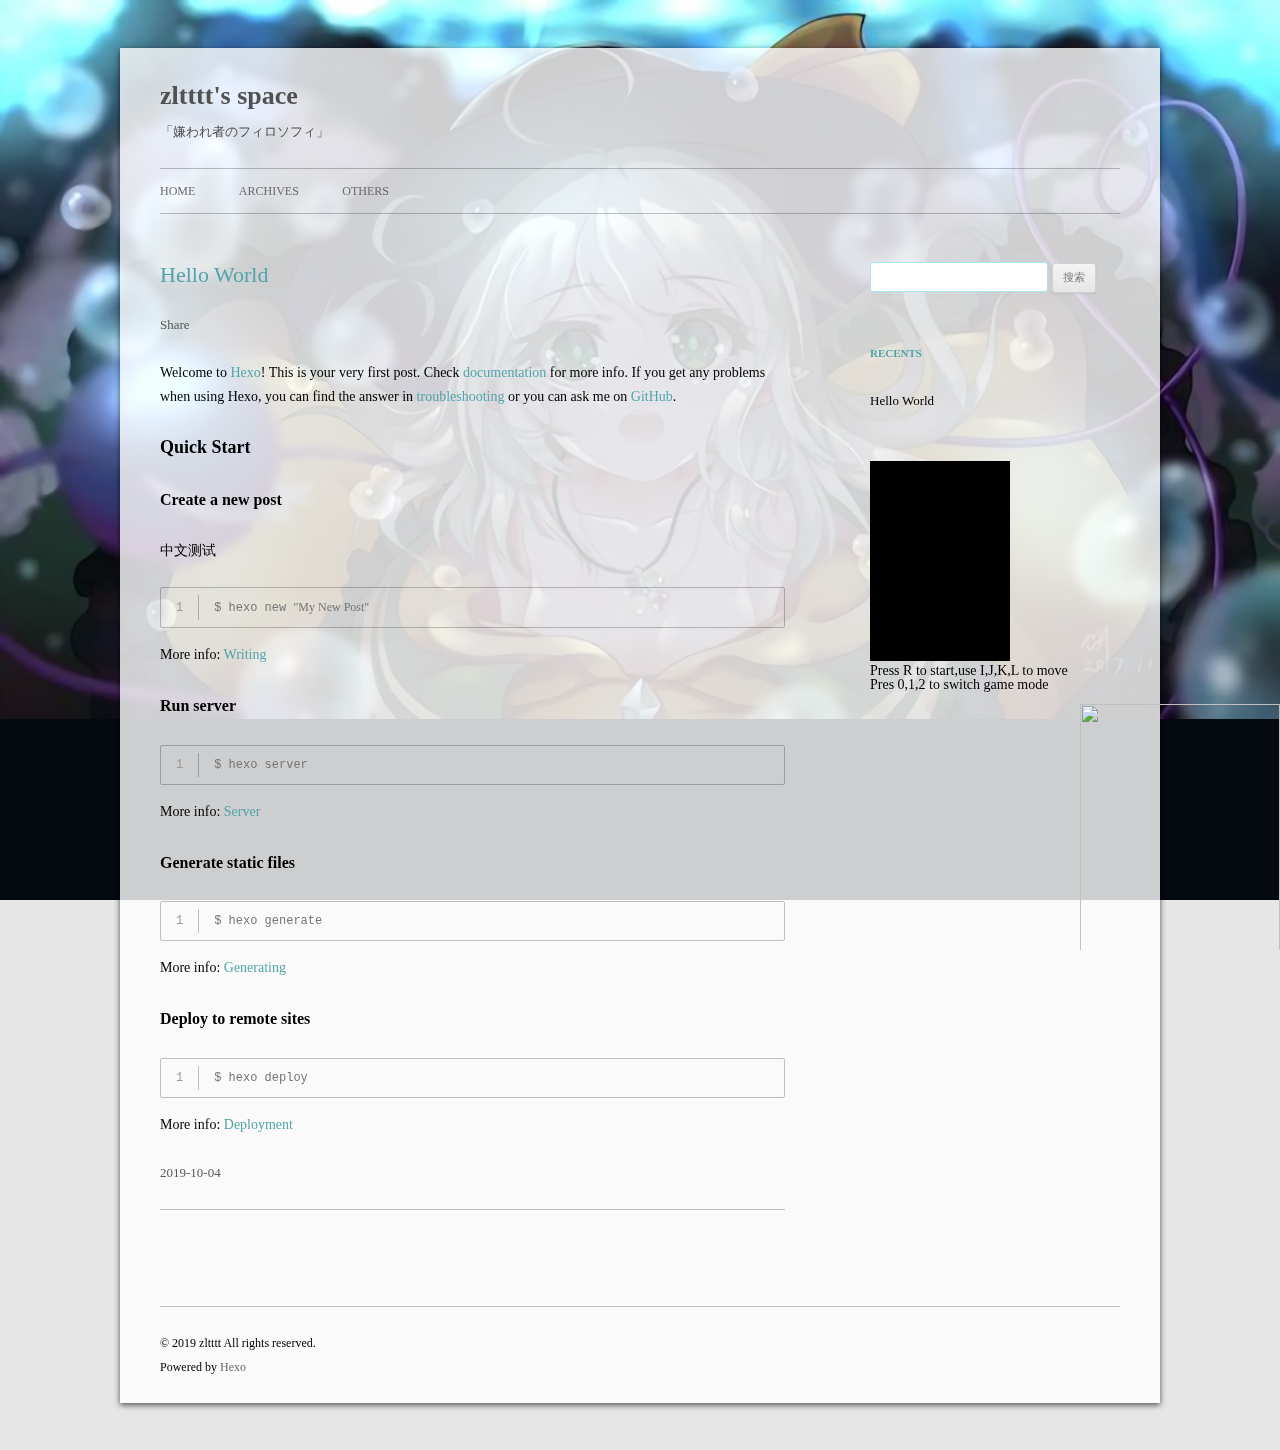
<file: index.html>
<!DOCTYPE html>
<html>
<head><meta name="generator" content="Hexo 3.9.0">
  <meta charset="UTF-8">
  <meta http-equiv="content-type" content="text/html; charset=utf-8">

  

  
  
  
  
  
  
  <title>zltttt&#39;s space</title>
  <meta name="viewport" content="width=device-width, initial-scale=1, maximum-scale=1">
  <meta property="og:type" content="website">
<meta property="og:title" content="zltttt&#39;s space">
<meta property="og:url" content="http://yoursite.com/index.html">
<meta property="og:site_name" content="zltttt&#39;s space">
<meta property="og:locale" content="zh-Hans">
<meta name="twitter:card" content="summary">
<meta name="twitter:title" content="zltttt&#39;s space">
  
  
    <link rel="icon" href="/images/favicon.ico">
  
  <link rel="stylesheet" href="/css/style.css">
  

  
  <!-- baidu webmaster push -->
  <script src="//push.zhanzhang.baidu.com/push.js"></script>
</head>
</html>
<body class="home blog custom-background custom-font-enabled single-author">
  <div id="page" class="hfeed site">
      <header id="masthead" class="site-header" role="banner">
    <hgroup>
      <h1 class="site-title">
        <a href="/" title="zltttt&#39;s space" rel="home">zltttt&#39;s space</a>
      </h1>
      
        <h2 class="site-description">
          <a href="/" id="subtitle">「嫌われ者のフィロソフィ」</a>
        </h2>
      
    </hgroup>

    <nav id="site-navigation" class="main-navigation" role="navigation">
            <button class="menu-toggle">菜单</button>
            <a class="assistive-text" href="/#content" title="跳至内容">跳至内容</a><!--TODO-->
            <div class="menu-main-container">
                <ul id="menu-main" class="nav-menu">
                
                    <li class="menu-item menu-item-type-post_type menu-item-object-page"><a href="/">Home</a></li>
                
                    <li class="menu-item menu-item-type-post_type menu-item-object-page"><a href="/archives">Archives</a></li>
                
                    <li class="menu-item menu-item-type-post_type menu-item-object-page"><a href="/thp2">Others</a></li>
                
                </ul>
            </div>
    </nav>
</header>

      <div id="main" class="wrapper">
        <div id="primary" class="site-content"><div id="content" role="main">
  
    <article id="post-hello-world" class="post-hello-world post type-post status-publish format-standard hentry">
    <!---->

      <header class="entry-header">
        
        
  
    <h1 class="entry-title">
      <a class="article-title" href="/2019/10/04/hello-world/">Hello World</a>
    </h1>
  

        
        <div class="comments-link">
            
            <a href="javascript:void(0);" data-url="http://yoursite.com/2019/10/04/hello-world/" data-id="ck2j3gpmm0000t8thqorer1pj" class="leave-reply bdsharebuttonbox" data-cmd="more">Share</a>
        </div><!-- .comments-link -->
      </header><!-- .entry-header -->

    <div class="entry-content">
      
        <p>Welcome to <a href="https://hexo.io/" target="_blank" rel="noopener">Hexo</a>! This is your very first post. Check <a href="https://hexo.io/docs/" target="_blank" rel="noopener">documentation</a> for more info. If you get any problems when using Hexo, you can find the answer in <a href="https://hexo.io/docs/troubleshooting.html" target="_blank" rel="noopener">troubleshooting</a> or you can ask me on <a href="https://github.com/hexojs/hexo/issues" target="_blank" rel="noopener">GitHub</a>.</p>
<h2 id="Quick-Start"><a href="#Quick-Start" class="headerlink" title="Quick Start"></a>Quick Start</h2><h3 id="Create-a-new-post"><a href="#Create-a-new-post" class="headerlink" title="Create a new post"></a>Create a new post</h3><p>中文测试</p>
<figure class="highlight bash"><table><tr><td class="gutter"><pre><span class="line">1</span><br></pre></td><td class="code"><pre><span class="line">$ hexo new <span class="string">"My New Post"</span></span><br></pre></td></tr></table></figure>

<p>More info: <a href="https://hexo.io/docs/writing.html" target="_blank" rel="noopener">Writing</a></p>
<h3 id="Run-server"><a href="#Run-server" class="headerlink" title="Run server"></a>Run server</h3><figure class="highlight bash"><table><tr><td class="gutter"><pre><span class="line">1</span><br></pre></td><td class="code"><pre><span class="line">$ hexo server</span><br></pre></td></tr></table></figure>

<p>More info: <a href="https://hexo.io/docs/server.html" target="_blank" rel="noopener">Server</a></p>
<h3 id="Generate-static-files"><a href="#Generate-static-files" class="headerlink" title="Generate static files"></a>Generate static files</h3><figure class="highlight bash"><table><tr><td class="gutter"><pre><span class="line">1</span><br></pre></td><td class="code"><pre><span class="line">$ hexo generate</span><br></pre></td></tr></table></figure>

<p>More info: <a href="https://hexo.io/docs/generating.html" target="_blank" rel="noopener">Generating</a></p>
<h3 id="Deploy-to-remote-sites"><a href="#Deploy-to-remote-sites" class="headerlink" title="Deploy to remote sites"></a>Deploy to remote sites</h3><figure class="highlight bash"><table><tr><td class="gutter"><pre><span class="line">1</span><br></pre></td><td class="code"><pre><span class="line">$ hexo deploy</span><br></pre></td></tr></table></figure>

<p>More info: <a href="https://hexo.io/docs/deployment.html" target="_blank" rel="noopener">Deployment</a></p>

      
    </div><!-- .entry-content -->

    <footer class="entry-meta">
    <a href="/2019/10/04/hello-world/">
    <time datetime="2019-10-04T07:02:19.442Z" class="entry-date">
        2019-10-04
    </time>
</a>
    
    
    </footer>
</article>






  
  



<script type="text/x-mathjax-config">
MathJax.Hub.Config({
tex2jax: {
  inlineMath: [['$','$'], ['\\(','\\)']],
  processEscapes: true
  },
TeX: {
            equationNumbers: {
                autoNumber: ["AMS"],
                useLabelIds: true
            }
        },
        "HTML-CSS": {
            linebreaks: {
                automatic: true
            },
            scale: 120
        },
        SVG: {
            linebreaks: {
                automatic: true
            }
        }
});
</script>
<script type="text/javascript" src="https://cdn.mathjax.org/mathjax/latest/MathJax.js?config=TeX-AMS-MML_HTMLorMML">
</script>

<script>
	function ShowTab(){
		dx=document.getElementById("MagicArray");
		{
			dx.style.width="250px";
			dx.style.height="250px";
			dx.style.bottom="-25px";
			dx.style.right="-25px";
			dx.style.transform="rotate(180deg)";
		}
	
		dy=document.getElementsByName("Tab");
		for (var i=0;i<dy.length;i++){
			dx=dy[i];{
				dx.style.fontSize="15px";
				dx.style.transitionDelay="0.4s";
			}
		}
	}
	function HideTab(){
		dx=document.getElementById("MagicArray");
		{
			dx.style.width="0px";
			dx.style.height="0px";
			dx.style.bottom="100px";
			dx.style.right="100px";
			dx.style.transform="rotate(0deg)";
		}
	
		dy=document.getElementsByName("Tab");
		for (var i=0;i<dy.length;i++){
			dx=dy[i];
			{
				dx.style.fontSize="0px";
				dx.style.transitionDelay="0s";
			}
		}
	}
	function ChangeTab(){
		dx=document.getElementById("MagicArray");
		if (dx.style.width=="200px") HideTab();else ShowTab();
	}
</script>

<!--	
http://images.cnblogs.com/cnblogs_com/zltttt/1172989/o_MagicArray.png
http://images2017.cnblogs.com/blog/841250/201709/841250-20170914132726032-1459872254.png
-->

<span onmouseenter="ShowTab()" onmouseleave="HideTab()">
	<input type="image" id="Dright" src="http://images.cnblogs.com/cnblogs_com/zltttt/1172989/o_koishi.png">

	<input type="image" id="MagicArray" src="http://images.cnblogs.com/cnblogs_com/zltttt/1172989/o_MagicArray2.png" style="width: 0px; height: 0px; bottom: 120px; right: 120px; transform: rotate(0deg);">

	<a name="Tab" id="Tab1" href="http://www.cnblogs.com/" style="right: 78px; bottom: 180px; font-size: 0px; transition-delay: 0s;">博客园</a>
	<a name="Tab" id="Tab1" href="http://www.cnblogs.com/zltttt/" style="right: 170px; bottom: 130px; font-size: 0px; transition-delay: 0s;">首页</a>
	<a name="Tab" id="Tab1" href="https://msg.cnblogs.com/send/zltttt" style="right: 0px; bottom: 130px; font-size: 0px; transition-delay: 0s;">私信博主</a>
	<a name="Tab" id="Tab1" onclick="fixedIndexs.show()" style="right: 150px; bottom: 50px; font-size: 0px; transition-delay: 0s;">显示目录</a>
	<a name="Tab" id="Tab1" onclick="fixedIndexs.hide()" style="right: 0px; bottom: 50px; font-size: 0px; transition-delay: 0s;">隐藏目录</a>
	<a name="Tab" id="Tab1" href="https://i.cnblogs.com/" style="right: 85px; bottom: 5px; font-size: 0px; transition-delay: 0s;">管理</a>
<!--	<a name="Tab" id="Tab1" style="right: 85px; bottom: 88px; font-size: 0px; transition-delay: 0s;" onclick="control()">动画</a> -->
</span>
</div></div>
        <div id="secondary" class="widget-area" role="complementary">
  
    <aside id="search" class="widget widget_search"><form role="search" method="get" accept-charset="utf-8" id="searchform" class="searchform" action="//google.com/search">
    <div>
        <input type="text" value="" name="s" id="s" />
        <input type="submit" id="searchsubmit" value="搜索" />
    </div>
</form></aside>
  
    
  
    
  
    
  <aside class="widget">
    <h3 class="widget-title">Recents</h3>
    <div class="widget-content">
      <ul>
        
          <li>
            <a href="/2019/10/04/hello-world/">Hello World</a>
          </li>
        
      </ul>
    </div>
  </aside>

  
    
  
    
  
    <canvas id="canvas" width="140" height="200" style="background: Black"></canvas>
<script>
	var scr=document.getElementById("canvas").getContext("2d");
	var scr_w=140,scr_h=200,px=70,py=160,pw=4,ph=4,cnt;
	var bullet=[],buldir=[],bulletcnt=1,clock=0;
	var spell=0;

	function draw(x,y,w,h,c)
	{  
        scr.fillStyle=c;
        scr.fillRect(~~(x+w/2),~~(y+h/2),w,h);
    } 
		
	var key_pressed={};

	document.addEventListener("keyup",function(e)
	{
		key_pressed[e.keyCode]=false;
	});

	document.addEventListener("keydown",function(e)
	{
		key_pressed[e.keyCode]=true;
	});

	function sqr(x){return x*x;}
		
	function dist(x1,y1,x2,y2){return sqr(Math.abs(x1-x2))+sqr(Math.abs(y1-y2));}

	function bullet_gen_normal()
	{
		cnt=1;
		while(bulletcnt<100 && cnt)
		{
			cnt--;
			bullet.push(Math.random()*400);
			bullet.push(Math.random()*10);
			buldir.push((Math.random()<0.5?1:-1)*Math.random());
			buldir.push((Math.random()+1)*1.5);
			bulletcnt=bulletcnt+1;
		}
		return true;
	}

	var spell1_var1=0;
	function spell1_gen()
	{
		var delta=Math.PI/40,inc=Math.PI/12;
		for(var i=0;i<=2*Math.PI;i+=inc)
		{
			var tmpx=70+Math.cos(i+spell1_var1-delta)*80;
			var tmpy=100+Math.sin(i+spell1_var1-delta)*80;
			draw(tmpx,tmpy,4,4,"Black");
		}
		for(var i=0;i<=2*Math.PI;i+=inc)
		{
			var tmpx=70+Math.cos(i+spell1_var1)*80;
			var tmpy=100+Math.sin(i+spell1_var1)*80;

			if(!((clock&3)^3))
			{
				bullet.push(tmpx);
				bullet.push(tmpy);
				buldir.push(Math.cos(i+spell1_var1)*2);
				buldir.push(Math.sin(i+spell1_var1)*2);
				bulletcnt=bulletcnt+1;
			}
	
			if(dist(tmpx,tmpy,px,py)<6)
				return false;
			draw(tmpx,tmpy,4,4,"White");
		}
		spell1_var1+=Math.PI/40;
		
		if(clock>60 && !((clock&5)^5))
			cnt=1;
		while(cnt)
		{
			cnt--;
			var rand_ang=Math.random()*Math.PI*2;
			var tmpx=70+Math.cos(rand_ang)*80;
			var tmpy=100+Math.sin(rand_ang)*80;
			bullet.push(tmpx);
			bullet.push(tmpy);
			var dir=Math.atan2(py-tmpy,px-tmpx)+Math.random()*0.6;
			buldir.push(Math.cos(dir));
			buldir.push(Math.sin(dir));
			bulletcnt=bulletcnt+1;
		}

		//bullet_gen_normal();
		return true;
	}

	var spell2_var1=0;
	function spell2_gen()
	{
		if(clock%60==0)
		{
			if(spell2_var1&1)
			{
				for(var i=0;i<=1;i+=1)
				{
					bullet.push(70);
					bullet.push(40);
					var dir=Math.atan2(py-40,px-70)+(i-0.5)*0.15;
					buldir.push(Math.cos(dir));
					buldir.push(Math.sin(dir));
					bulletcnt+=1;
				}
			}
			else
			{
				for(var i=0;i<=2;i+=1)
				{
					bullet.push(70);
					bullet.push(40);
					var dir=Math.atan2(py-40,px-70)+(i-1)*0.15;
					buldir.push(Math.cos(dir));
					buldir.push(Math.sin(dir));
					bulletcnt+=1;
				}
			}
			spell2_var1+=1;
		}
		return true;
	}

	function update_special()
	{
		for(var i=0;i<bullet.length;i+=2)
		{
			if(dist(bullet[i],bullet[i+1],px,py)<6)
				return false;

			draw(bullet[i],bullet[i+1],4,4,"Black");

			bullet[i]+=buldir[i];
			bullet[i+1]+=buldir[i+1];
				
			if(~~(bullet[i])==~~(px) && ~~(bullet[i+1])==~~(py))
				return false;

			if(bullet[i]<0 || scr_w<bullet[i])
				buldir[i]=-buldir[i];
			if(bullet[i+1]<0 || scr_h<bullet[i+1])
				buldir[i+1]=-buldir[i+1];
				
			draw(bullet[i],bullet[i+1],4,4,"White");
		}
		return true;
	}	

	function spell_gen()
	{
		if(spell==0)
			return bullet_gen_normal();
		if(spell==1)
			return spell1_gen();
		if(spell==2)
			return spell2_gen();
	}

	function update()
	{
		for(var i=0;i<bullet.length;i+=2)
		{
			if(dist(bullet[i],bullet[i+1],px,py)<6)
				return false;

			draw(bullet[i],bullet[i+1],4,4,"Black");

			bullet[i]+=buldir[i];
			bullet[i+1]+=buldir[i+1];
				
			if(~~(bullet[i])==~~(px) && ~~(bullet[i+1])==~~(py))
				return false;
			if(bullet[i]<0 || scr_w<bullet[i] || bullet[i+1]<0 || scr_h<bullet[i+1])
			{
				bullet.splice(i,2);
				buldir.splice(i,2);
				bulletcnt--;
			}
			else
				draw(bullet[i],bullet[i+1],4,4,"White");
		}
		return true;
	}

	function mian()
	{
		clock++;
		if(!spell_gen())
			return alert("Game Over");

		if(spell!=2)
		{
			if(!update())
				return alert("Game Over");
		}
		else if(!update_special())
			return alert("Game Over");
			
		draw(px,py,pw,ph,"Black");

		tmp=px;
		if(key_pressed[37] || key_pressed[74])
			tmp-=2;
		if(key_pressed[39] || key_pressed[76])
			tmp+=2;
		px=(tmp<scr_w-pw && tmp>pw)?tmp:px;

		tmp=py;
		if(key_pressed[38] || key_pressed[73])
			tmp-=2;
		if(key_pressed[40] || key_pressed[75])
			tmp+=2;
		py=(tmp<scr_h-ph && tmp>ph)?tmp:py;

		draw(px,py,pw,ph,"Lime");

		setTimeout(arguments.callee,16);  
    };  

	function cls()
	{
		scr.clearRect(0,0,140,200);
		for(var i=0;i<4;i++)
		{
			key_pressed[i+37]=false;
			key_pressed[i+73]=false;
		}
	}

	function start(ty)
	{
		while(bulletcnt)
		{
			bullet.pop();
			bullet.pop();
			buldir.pop();
			buldir.pop();
			bulletcnt--;
		}
		clock=0;
		if(ty==0)
		{
			px=70;
			py=160;
		}
		else
		{
			px=70;
			py=100;
		}
		cls();
		mian();
	}

	document.onkeydown=function(e)
	{
		if(e.keyCode==48)
			spell=0;
		else if(e.keyCode==49)
			spell=1;
		else if(e.keyCode==50)
			spell=2;
		if(e.keyCode==82)
			start(spell==1);
	}
</script>
<p>Press R to start,use I,J,K,L to move </p>
<p>Pres 0,1,2 to switch game mode</p>


  
</div>
      </div>
      <footer id="colophon" role="contentinfo">
    <p>&copy; 2019 zltttt
    All rights reserved.</p>
    <p>Powered by <a href="http://hexo.io/" target="_blank">Hexo</a></p>
</footer>
    <script>window._bd_share_config={"common":{"bdSnsKey":{},"bdText":"","bdMini":"1","bdMiniList":false,"bdPic":"","bdStyle":"2","bdSize":"16"},"share":{}};with(document)0[(getElementsByTagName('head')[0]||body).appendChild(createElement('script')).src='/js/share.js'];</script>

<script src="/js/jquery-3.3.1.min.js"></script>


  <link rel="stylesheet" href="/fancybox/jquery.fancybox.css">
  <script src="/fancybox/jquery.fancybox.pack.js"></script>


<script src="/js/script.js"></script>

<script src="/js/navigation.js"></script>

<div id="bg"></div>

  </div>
</body>
</html>
</file>
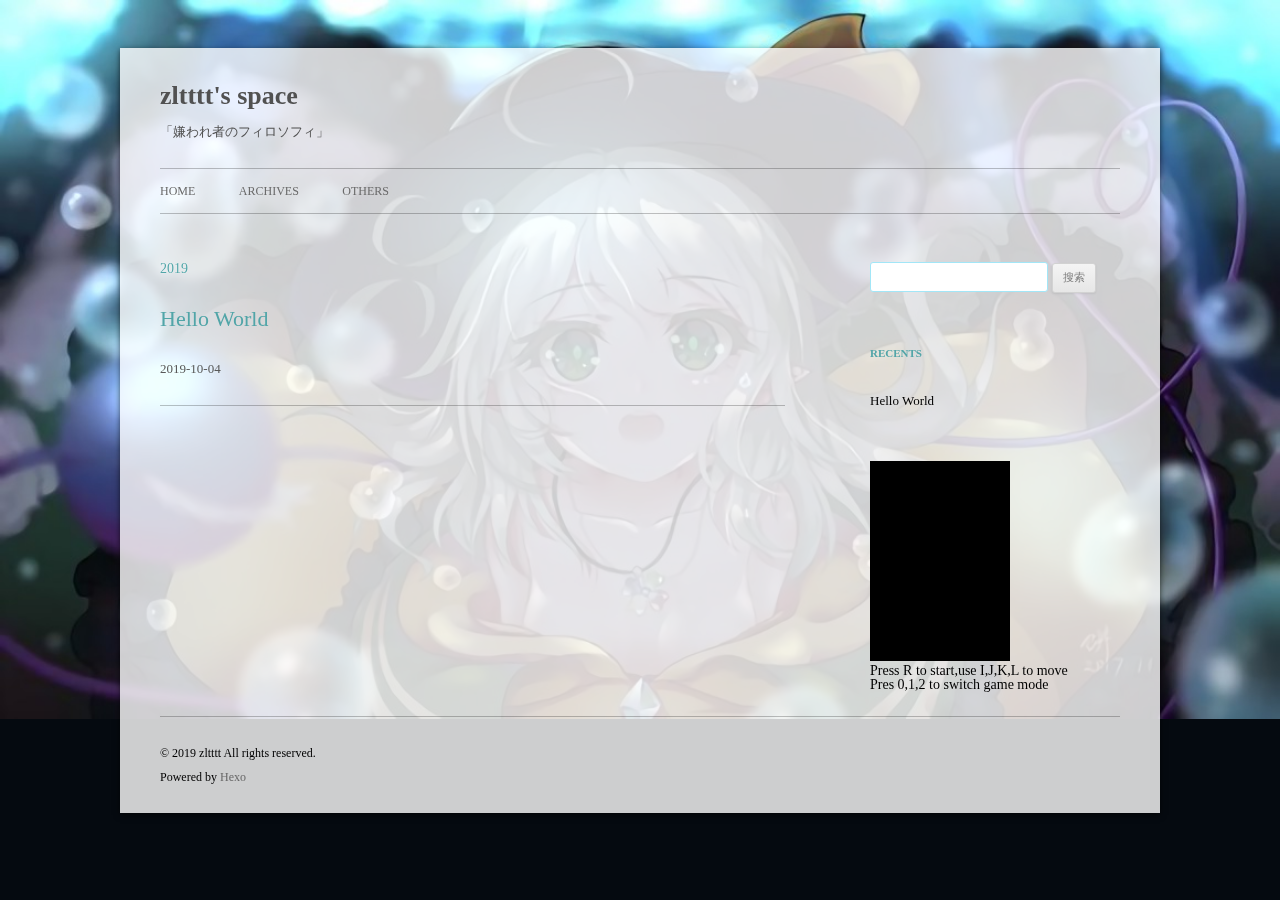
<file: archives/index.html>
<!DOCTYPE html>
<html>
<head><meta name="generator" content="Hexo 3.9.0">
  <meta charset="UTF-8">
  <meta http-equiv="content-type" content="text/html; charset=utf-8">

  

  
  
  
  
  
  
  <title>Archives | zltttt&#39;s space</title>
  <meta name="viewport" content="width=device-width, initial-scale=1, maximum-scale=1">
  <meta property="og:type" content="website">
<meta property="og:title" content="zltttt&#39;s space">
<meta property="og:url" content="http://yoursite.com/archives/index.html">
<meta property="og:site_name" content="zltttt&#39;s space">
<meta property="og:locale" content="zh-Hans">
<meta name="twitter:card" content="summary">
<meta name="twitter:title" content="zltttt&#39;s space">
  
  
    <link rel="icon" href="/images/favicon.ico">
  
  <link rel="stylesheet" href="/css/style.css">
  

  
  <!-- baidu webmaster push -->
  <script src="//push.zhanzhang.baidu.com/push.js"></script>
</head>
</html>
<body class="home blog custom-background custom-font-enabled single-author">
  <div id="page" class="hfeed site">
      <header id="masthead" class="site-header" role="banner">
    <hgroup>
      <h1 class="site-title">
        <a href="/" title="zltttt&#39;s space" rel="home">zltttt&#39;s space</a>
      </h1>
      
        <h2 class="site-description">
          <a href="/" id="subtitle">「嫌われ者のフィロソフィ」</a>
        </h2>
      
    </hgroup>

    <nav id="site-navigation" class="main-navigation" role="navigation">
            <button class="menu-toggle">菜单</button>
            <a class="assistive-text" href="/#content" title="跳至内容">跳至内容</a><!--TODO-->
            <div class="menu-main-container">
                <ul id="menu-main" class="nav-menu">
                
                    <li class="menu-item menu-item-type-post_type menu-item-object-page"><a href="/">Home</a></li>
                
                    <li class="menu-item menu-item-type-post_type menu-item-object-page"><a href="/archives">Archives</a></li>
                
                    <li class="menu-item menu-item-type-post_type menu-item-object-page"><a href="/thp2">Others</a></li>
                
                </ul>
            </div>
    </nav>
</header>

      <div id="main" class="wrapper">
        <div id="primary" class="site-content"><div id="content" role="main">
  
  
    
    
      
      
      <section class="archives-wrap">
        <div class="archive-year-wrap">
          <a href="/archives/2019" class="archive-year">2019</a>
        </div>
        <div class="archives">
    
    <article class="post type-post status-publish format-standard hentry archive-type-post">
  <header class="entry-header">
      
  
    <h1 class="entry-title">
      <a class="archive-article-title" href="/2019/10/04/hello-world/">Hello World</a>
    </h1>
  

  </header>
  <footer class="entry-meta">
    <a href="/2019/10/04/hello-world/">
    <time datetime="2019-10-04T07:02:19.442Z" class="entry-date">
        2019-10-04
    </time>
</a>
    
    
    </footer>
</article>
  
  
    </div></section>
  

</div></div>
        <div id="secondary" class="widget-area" role="complementary">
  
    <aside id="search" class="widget widget_search"><form role="search" method="get" accept-charset="utf-8" id="searchform" class="searchform" action="//google.com/search">
    <div>
        <input type="text" value="" name="s" id="s" />
        <input type="submit" id="searchsubmit" value="搜索" />
    </div>
</form></aside>
  
    
  
    
  
    
  <aside class="widget">
    <h3 class="widget-title">Recents</h3>
    <div class="widget-content">
      <ul>
        
          <li>
            <a href="/2019/10/04/hello-world/">Hello World</a>
          </li>
        
      </ul>
    </div>
  </aside>

  
    
  
    
  
    <canvas id="canvas" width="140" height="200" style="background: Black"></canvas>
<script>
	var scr=document.getElementById("canvas").getContext("2d");
	var scr_w=140,scr_h=200,px=70,py=160,pw=4,ph=4,cnt;
	var bullet=[],buldir=[],bulletcnt=1,clock=0;
	var spell=0;

	function draw(x,y,w,h,c)
	{  
        scr.fillStyle=c;
        scr.fillRect(~~(x+w/2),~~(y+h/2),w,h);
    } 
		
	var key_pressed={};

	document.addEventListener("keyup",function(e)
	{
		key_pressed[e.keyCode]=false;
	});

	document.addEventListener("keydown",function(e)
	{
		key_pressed[e.keyCode]=true;
	});

	function sqr(x){return x*x;}
		
	function dist(x1,y1,x2,y2){return sqr(Math.abs(x1-x2))+sqr(Math.abs(y1-y2));}

	function bullet_gen_normal()
	{
		cnt=1;
		while(bulletcnt<100 && cnt)
		{
			cnt--;
			bullet.push(Math.random()*400);
			bullet.push(Math.random()*10);
			buldir.push((Math.random()<0.5?1:-1)*Math.random());
			buldir.push((Math.random()+1)*1.5);
			bulletcnt=bulletcnt+1;
		}
		return true;
	}

	var spell1_var1=0;
	function spell1_gen()
	{
		var delta=Math.PI/40,inc=Math.PI/12;
		for(var i=0;i<=2*Math.PI;i+=inc)
		{
			var tmpx=70+Math.cos(i+spell1_var1-delta)*80;
			var tmpy=100+Math.sin(i+spell1_var1-delta)*80;
			draw(tmpx,tmpy,4,4,"Black");
		}
		for(var i=0;i<=2*Math.PI;i+=inc)
		{
			var tmpx=70+Math.cos(i+spell1_var1)*80;
			var tmpy=100+Math.sin(i+spell1_var1)*80;

			if(!((clock&3)^3))
			{
				bullet.push(tmpx);
				bullet.push(tmpy);
				buldir.push(Math.cos(i+spell1_var1)*2);
				buldir.push(Math.sin(i+spell1_var1)*2);
				bulletcnt=bulletcnt+1;
			}
	
			if(dist(tmpx,tmpy,px,py)<6)
				return false;
			draw(tmpx,tmpy,4,4,"White");
		}
		spell1_var1+=Math.PI/40;
		
		if(clock>60 && !((clock&5)^5))
			cnt=1;
		while(cnt)
		{
			cnt--;
			var rand_ang=Math.random()*Math.PI*2;
			var tmpx=70+Math.cos(rand_ang)*80;
			var tmpy=100+Math.sin(rand_ang)*80;
			bullet.push(tmpx);
			bullet.push(tmpy);
			var dir=Math.atan2(py-tmpy,px-tmpx)+Math.random()*0.6;
			buldir.push(Math.cos(dir));
			buldir.push(Math.sin(dir));
			bulletcnt=bulletcnt+1;
		}

		//bullet_gen_normal();
		return true;
	}

	var spell2_var1=0;
	function spell2_gen()
	{
		if(clock%60==0)
		{
			if(spell2_var1&1)
			{
				for(var i=0;i<=1;i+=1)
				{
					bullet.push(70);
					bullet.push(40);
					var dir=Math.atan2(py-40,px-70)+(i-0.5)*0.15;
					buldir.push(Math.cos(dir));
					buldir.push(Math.sin(dir));
					bulletcnt+=1;
				}
			}
			else
			{
				for(var i=0;i<=2;i+=1)
				{
					bullet.push(70);
					bullet.push(40);
					var dir=Math.atan2(py-40,px-70)+(i-1)*0.15;
					buldir.push(Math.cos(dir));
					buldir.push(Math.sin(dir));
					bulletcnt+=1;
				}
			}
			spell2_var1+=1;
		}
		return true;
	}

	function update_special()
	{
		for(var i=0;i<bullet.length;i+=2)
		{
			if(dist(bullet[i],bullet[i+1],px,py)<6)
				return false;

			draw(bullet[i],bullet[i+1],4,4,"Black");

			bullet[i]+=buldir[i];
			bullet[i+1]+=buldir[i+1];
				
			if(~~(bullet[i])==~~(px) && ~~(bullet[i+1])==~~(py))
				return false;

			if(bullet[i]<0 || scr_w<bullet[i])
				buldir[i]=-buldir[i];
			if(bullet[i+1]<0 || scr_h<bullet[i+1])
				buldir[i+1]=-buldir[i+1];
				
			draw(bullet[i],bullet[i+1],4,4,"White");
		}
		return true;
	}	

	function spell_gen()
	{
		if(spell==0)
			return bullet_gen_normal();
		if(spell==1)
			return spell1_gen();
		if(spell==2)
			return spell2_gen();
	}

	function update()
	{
		for(var i=0;i<bullet.length;i+=2)
		{
			if(dist(bullet[i],bullet[i+1],px,py)<6)
				return false;

			draw(bullet[i],bullet[i+1],4,4,"Black");

			bullet[i]+=buldir[i];
			bullet[i+1]+=buldir[i+1];
				
			if(~~(bullet[i])==~~(px) && ~~(bullet[i+1])==~~(py))
				return false;
			if(bullet[i]<0 || scr_w<bullet[i] || bullet[i+1]<0 || scr_h<bullet[i+1])
			{
				bullet.splice(i,2);
				buldir.splice(i,2);
				bulletcnt--;
			}
			else
				draw(bullet[i],bullet[i+1],4,4,"White");
		}
		return true;
	}

	function mian()
	{
		clock++;
		if(!spell_gen())
			return alert("Game Over");

		if(spell!=2)
		{
			if(!update())
				return alert("Game Over");
		}
		else if(!update_special())
			return alert("Game Over");
			
		draw(px,py,pw,ph,"Black");

		tmp=px;
		if(key_pressed[37] || key_pressed[74])
			tmp-=2;
		if(key_pressed[39] || key_pressed[76])
			tmp+=2;
		px=(tmp<scr_w-pw && tmp>pw)?tmp:px;

		tmp=py;
		if(key_pressed[38] || key_pressed[73])
			tmp-=2;
		if(key_pressed[40] || key_pressed[75])
			tmp+=2;
		py=(tmp<scr_h-ph && tmp>ph)?tmp:py;

		draw(px,py,pw,ph,"Lime");

		setTimeout(arguments.callee,16);  
    };  

	function cls()
	{
		scr.clearRect(0,0,140,200);
		for(var i=0;i<4;i++)
		{
			key_pressed[i+37]=false;
			key_pressed[i+73]=false;
		}
	}

	function start(ty)
	{
		while(bulletcnt)
		{
			bullet.pop();
			bullet.pop();
			buldir.pop();
			buldir.pop();
			bulletcnt--;
		}
		clock=0;
		if(ty==0)
		{
			px=70;
			py=160;
		}
		else
		{
			px=70;
			py=100;
		}
		cls();
		mian();
	}

	document.onkeydown=function(e)
	{
		if(e.keyCode==48)
			spell=0;
		else if(e.keyCode==49)
			spell=1;
		else if(e.keyCode==50)
			spell=2;
		if(e.keyCode==82)
			start(spell==1);
	}
</script>
<p>Press R to start,use I,J,K,L to move </p>
<p>Pres 0,1,2 to switch game mode</p>


  
</div>
      </div>
      <footer id="colophon" role="contentinfo">
    <p>&copy; 2019 zltttt
    All rights reserved.</p>
    <p>Powered by <a href="http://hexo.io/" target="_blank">Hexo</a></p>
</footer>
    <script>window._bd_share_config={"common":{"bdSnsKey":{},"bdText":"","bdMini":"1","bdMiniList":false,"bdPic":"","bdStyle":"2","bdSize":"16"},"share":{}};with(document)0[(getElementsByTagName('head')[0]||body).appendChild(createElement('script')).src='/js/share.js'];</script>

<script src="/js/jquery-3.3.1.min.js"></script>


  <link rel="stylesheet" href="/fancybox/jquery.fancybox.css">
  <script src="/fancybox/jquery.fancybox.pack.js"></script>


<script src="/js/script.js"></script>

<script src="/js/navigation.js"></script>

<div id="bg"></div>

  </div>
</body>
</html>
</file>
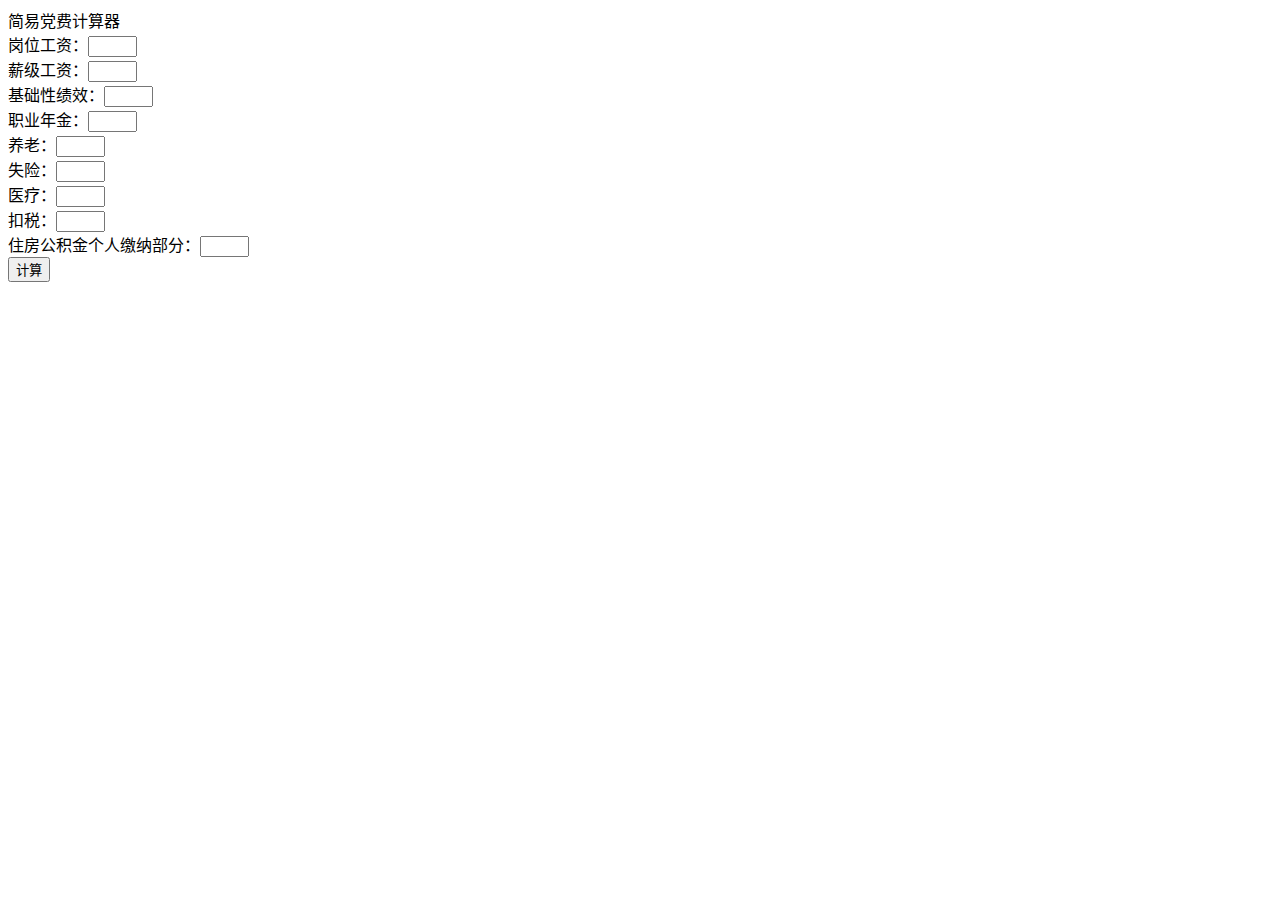
<file: calculator/index.html>
<!DOCTYPE html>
<html lang="zh-CN">
<head>
	<meta charset="UTF-8">
	<title>党费计算器</title>
</head>
<script type="text/javascript">
	window.onload = function()
	{
		var inp = document.querySelectorAll("input");
		inp[9].onclick = function(){
			var ans1=0;
			var ans2=0;
			
			for(var i=0;i<3;i++)
				ans1+=Number(inp[i].value);
			for(var i=3;i<9;i++)
				ans1-=Number(inp[i].value);

			if(ans1<=3000)
				ans2=ans1*0.005;
			else if(ans1<=5000)
				ans2=ans1*0.01;
			else if(ans1<=10000)
				ans2=ans1*0.015;
			else
				ans2=ans1*0.02;

			alert("收缴基数："+ans1+", 应交党费："+ans2);
		}
	}

	function getSum(num1,num2){		//定义自定义函数getSum
		sum = num1 + num2;			
		return sum;				//返回num1和num2的和
	}
</script>
<body>
	简易党费计算器<br>
	岗位工资：<input type="text" size='3'><br>
	薪级工资：<input type="text" size='3'><br>
	基础性绩效：<input type="text" size='3'><br>
	职业年金：<input type="text" size='3'><br>
	养老：<input type="text" size='3'><br>
	失险：<input type="text" size='3'><br>
	医疗：<input type="text" size='3'><br>
	扣税：<input type="text" size='3'><br>
	住房公积金个人缴纳部分：<input type="text" size='3'><br>
	<input type="button" value="计算">
</body>
</html>
</file>
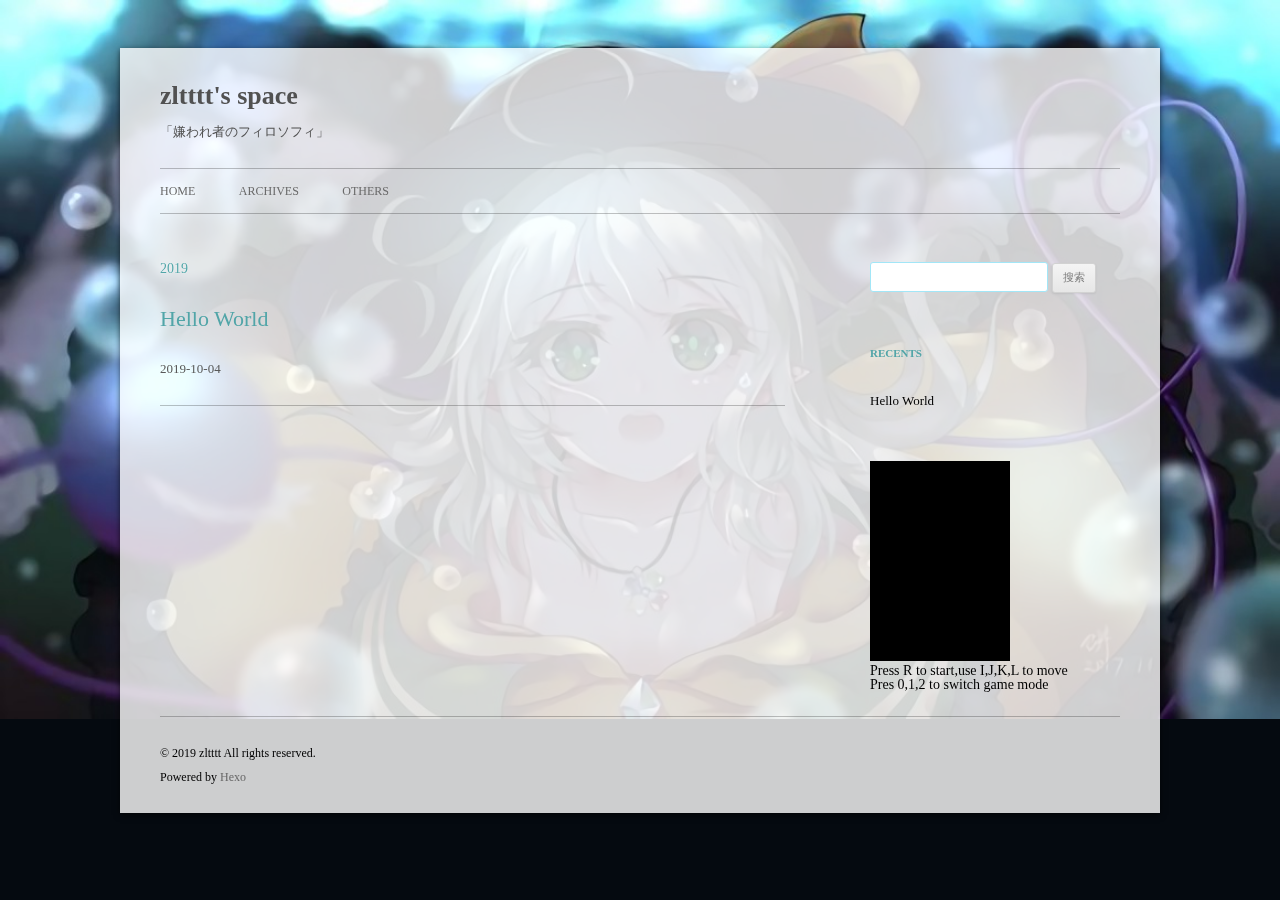
<file: archives/2019/index.html>
<!DOCTYPE html>
<html>
<head><meta name="generator" content="Hexo 3.9.0">
  <meta charset="UTF-8">
  <meta http-equiv="content-type" content="text/html; charset=utf-8">

  

  
  
  
  
  
  
  <title>Archives: 2019 | zltttt&#39;s space</title>
  <meta name="viewport" content="width=device-width, initial-scale=1, maximum-scale=1">
  <meta property="og:type" content="website">
<meta property="og:title" content="zltttt&#39;s space">
<meta property="og:url" content="http://yoursite.com/archives/2019/index.html">
<meta property="og:site_name" content="zltttt&#39;s space">
<meta property="og:locale" content="zh-Hans">
<meta name="twitter:card" content="summary">
<meta name="twitter:title" content="zltttt&#39;s space">
  
  
    <link rel="icon" href="/images/favicon.ico">
  
  <link rel="stylesheet" href="/css/style.css">
  

  
  <!-- baidu webmaster push -->
  <script src="//push.zhanzhang.baidu.com/push.js"></script>
</head>
</html>
<body class="home blog custom-background custom-font-enabled single-author">
  <div id="page" class="hfeed site">
      <header id="masthead" class="site-header" role="banner">
    <hgroup>
      <h1 class="site-title">
        <a href="/" title="zltttt&#39;s space" rel="home">zltttt&#39;s space</a>
      </h1>
      
        <h2 class="site-description">
          <a href="/" id="subtitle">「嫌われ者のフィロソフィ」</a>
        </h2>
      
    </hgroup>

    <nav id="site-navigation" class="main-navigation" role="navigation">
            <button class="menu-toggle">菜单</button>
            <a class="assistive-text" href="/#content" title="跳至内容">跳至内容</a><!--TODO-->
            <div class="menu-main-container">
                <ul id="menu-main" class="nav-menu">
                
                    <li class="menu-item menu-item-type-post_type menu-item-object-page"><a href="/">Home</a></li>
                
                    <li class="menu-item menu-item-type-post_type menu-item-object-page"><a href="/archives">Archives</a></li>
                
                    <li class="menu-item menu-item-type-post_type menu-item-object-page"><a href="/thp2">Others</a></li>
                
                </ul>
            </div>
    </nav>
</header>

      <div id="main" class="wrapper">
        <div id="primary" class="site-content"><div id="content" role="main">
  
  
    
    
      
      
      <section class="archives-wrap">
        <div class="archive-year-wrap">
          <a href="/archives/2019" class="archive-year">2019</a>
        </div>
        <div class="archives">
    
    <article class="post type-post status-publish format-standard hentry archive-type-post">
  <header class="entry-header">
      
  
    <h1 class="entry-title">
      <a class="archive-article-title" href="/2019/10/04/hello-world/">Hello World</a>
    </h1>
  

  </header>
  <footer class="entry-meta">
    <a href="/2019/10/04/hello-world/">
    <time datetime="2019-10-04T07:02:19.442Z" class="entry-date">
        2019-10-04
    </time>
</a>
    
    
    </footer>
</article>
  
  
    </div></section>
  

</div></div>
        <div id="secondary" class="widget-area" role="complementary">
  
    <aside id="search" class="widget widget_search"><form role="search" method="get" accept-charset="utf-8" id="searchform" class="searchform" action="//google.com/search">
    <div>
        <input type="text" value="" name="s" id="s" />
        <input type="submit" id="searchsubmit" value="搜索" />
    </div>
</form></aside>
  
    
  
    
  
    
  <aside class="widget">
    <h3 class="widget-title">Recents</h3>
    <div class="widget-content">
      <ul>
        
          <li>
            <a href="/2019/10/04/hello-world/">Hello World</a>
          </li>
        
      </ul>
    </div>
  </aside>

  
    
  
    
  
    <canvas id="canvas" width="140" height="200" style="background: Black"></canvas>
<script>
	var scr=document.getElementById("canvas").getContext("2d");
	var scr_w=140,scr_h=200,px=70,py=160,pw=4,ph=4,cnt;
	var bullet=[],buldir=[],bulletcnt=1,clock=0;
	var spell=0;

	function draw(x,y,w,h,c)
	{  
        scr.fillStyle=c;
        scr.fillRect(~~(x+w/2),~~(y+h/2),w,h);
    } 
		
	var key_pressed={};

	document.addEventListener("keyup",function(e)
	{
		key_pressed[e.keyCode]=false;
	});

	document.addEventListener("keydown",function(e)
	{
		key_pressed[e.keyCode]=true;
	});

	function sqr(x){return x*x;}
		
	function dist(x1,y1,x2,y2){return sqr(Math.abs(x1-x2))+sqr(Math.abs(y1-y2));}

	function bullet_gen_normal()
	{
		cnt=1;
		while(bulletcnt<100 && cnt)
		{
			cnt--;
			bullet.push(Math.random()*400);
			bullet.push(Math.random()*10);
			buldir.push((Math.random()<0.5?1:-1)*Math.random());
			buldir.push((Math.random()+1)*1.5);
			bulletcnt=bulletcnt+1;
		}
		return true;
	}

	var spell1_var1=0;
	function spell1_gen()
	{
		var delta=Math.PI/40,inc=Math.PI/12;
		for(var i=0;i<=2*Math.PI;i+=inc)
		{
			var tmpx=70+Math.cos(i+spell1_var1-delta)*80;
			var tmpy=100+Math.sin(i+spell1_var1-delta)*80;
			draw(tmpx,tmpy,4,4,"Black");
		}
		for(var i=0;i<=2*Math.PI;i+=inc)
		{
			var tmpx=70+Math.cos(i+spell1_var1)*80;
			var tmpy=100+Math.sin(i+spell1_var1)*80;

			if(!((clock&3)^3))
			{
				bullet.push(tmpx);
				bullet.push(tmpy);
				buldir.push(Math.cos(i+spell1_var1)*2);
				buldir.push(Math.sin(i+spell1_var1)*2);
				bulletcnt=bulletcnt+1;
			}
	
			if(dist(tmpx,tmpy,px,py)<6)
				return false;
			draw(tmpx,tmpy,4,4,"White");
		}
		spell1_var1+=Math.PI/40;
		
		if(clock>60 && !((clock&5)^5))
			cnt=1;
		while(cnt)
		{
			cnt--;
			var rand_ang=Math.random()*Math.PI*2;
			var tmpx=70+Math.cos(rand_ang)*80;
			var tmpy=100+Math.sin(rand_ang)*80;
			bullet.push(tmpx);
			bullet.push(tmpy);
			var dir=Math.atan2(py-tmpy,px-tmpx)+Math.random()*0.6;
			buldir.push(Math.cos(dir));
			buldir.push(Math.sin(dir));
			bulletcnt=bulletcnt+1;
		}

		//bullet_gen_normal();
		return true;
	}

	var spell2_var1=0;
	function spell2_gen()
	{
		if(clock%60==0)
		{
			if(spell2_var1&1)
			{
				for(var i=0;i<=1;i+=1)
				{
					bullet.push(70);
					bullet.push(40);
					var dir=Math.atan2(py-40,px-70)+(i-0.5)*0.15;
					buldir.push(Math.cos(dir));
					buldir.push(Math.sin(dir));
					bulletcnt+=1;
				}
			}
			else
			{
				for(var i=0;i<=2;i+=1)
				{
					bullet.push(70);
					bullet.push(40);
					var dir=Math.atan2(py-40,px-70)+(i-1)*0.15;
					buldir.push(Math.cos(dir));
					buldir.push(Math.sin(dir));
					bulletcnt+=1;
				}
			}
			spell2_var1+=1;
		}
		return true;
	}

	function update_special()
	{
		for(var i=0;i<bullet.length;i+=2)
		{
			if(dist(bullet[i],bullet[i+1],px,py)<6)
				return false;

			draw(bullet[i],bullet[i+1],4,4,"Black");

			bullet[i]+=buldir[i];
			bullet[i+1]+=buldir[i+1];
				
			if(~~(bullet[i])==~~(px) && ~~(bullet[i+1])==~~(py))
				return false;

			if(bullet[i]<0 || scr_w<bullet[i])
				buldir[i]=-buldir[i];
			if(bullet[i+1]<0 || scr_h<bullet[i+1])
				buldir[i+1]=-buldir[i+1];
				
			draw(bullet[i],bullet[i+1],4,4,"White");
		}
		return true;
	}	

	function spell_gen()
	{
		if(spell==0)
			return bullet_gen_normal();
		if(spell==1)
			return spell1_gen();
		if(spell==2)
			return spell2_gen();
	}

	function update()
	{
		for(var i=0;i<bullet.length;i+=2)
		{
			if(dist(bullet[i],bullet[i+1],px,py)<6)
				return false;

			draw(bullet[i],bullet[i+1],4,4,"Black");

			bullet[i]+=buldir[i];
			bullet[i+1]+=buldir[i+1];
				
			if(~~(bullet[i])==~~(px) && ~~(bullet[i+1])==~~(py))
				return false;
			if(bullet[i]<0 || scr_w<bullet[i] || bullet[i+1]<0 || scr_h<bullet[i+1])
			{
				bullet.splice(i,2);
				buldir.splice(i,2);
				bulletcnt--;
			}
			else
				draw(bullet[i],bullet[i+1],4,4,"White");
		}
		return true;
	}

	function mian()
	{
		clock++;
		if(!spell_gen())
			return alert("Game Over");

		if(spell!=2)
		{
			if(!update())
				return alert("Game Over");
		}
		else if(!update_special())
			return alert("Game Over");
			
		draw(px,py,pw,ph,"Black");

		tmp=px;
		if(key_pressed[37] || key_pressed[74])
			tmp-=2;
		if(key_pressed[39] || key_pressed[76])
			tmp+=2;
		px=(tmp<scr_w-pw && tmp>pw)?tmp:px;

		tmp=py;
		if(key_pressed[38] || key_pressed[73])
			tmp-=2;
		if(key_pressed[40] || key_pressed[75])
			tmp+=2;
		py=(tmp<scr_h-ph && tmp>ph)?tmp:py;

		draw(px,py,pw,ph,"Lime");

		setTimeout(arguments.callee,16);  
    };  

	function cls()
	{
		scr.clearRect(0,0,140,200);
		for(var i=0;i<4;i++)
		{
			key_pressed[i+37]=false;
			key_pressed[i+73]=false;
		}
	}

	function start(ty)
	{
		while(bulletcnt)
		{
			bullet.pop();
			bullet.pop();
			buldir.pop();
			buldir.pop();
			bulletcnt--;
		}
		clock=0;
		if(ty==0)
		{
			px=70;
			py=160;
		}
		else
		{
			px=70;
			py=100;
		}
		cls();
		mian();
	}

	document.onkeydown=function(e)
	{
		if(e.keyCode==48)
			spell=0;
		else if(e.keyCode==49)
			spell=1;
		else if(e.keyCode==50)
			spell=2;
		if(e.keyCode==82)
			start(spell==1);
	}
</script>
<p>Press R to start,use I,J,K,L to move </p>
<p>Pres 0,1,2 to switch game mode</p>


  
</div>
      </div>
      <footer id="colophon" role="contentinfo">
    <p>&copy; 2019 zltttt
    All rights reserved.</p>
    <p>Powered by <a href="http://hexo.io/" target="_blank">Hexo</a></p>
</footer>
    <script>window._bd_share_config={"common":{"bdSnsKey":{},"bdText":"","bdMini":"1","bdMiniList":false,"bdPic":"","bdStyle":"2","bdSize":"16"},"share":{}};with(document)0[(getElementsByTagName('head')[0]||body).appendChild(createElement('script')).src='/js/share.js'];</script>

<script src="/js/jquery-3.3.1.min.js"></script>


  <link rel="stylesheet" href="/fancybox/jquery.fancybox.css">
  <script src="/fancybox/jquery.fancybox.pack.js"></script>


<script src="/js/script.js"></script>

<script src="/js/navigation.js"></script>

<div id="bg"></div>

  </div>
</body>
</html>
</file>
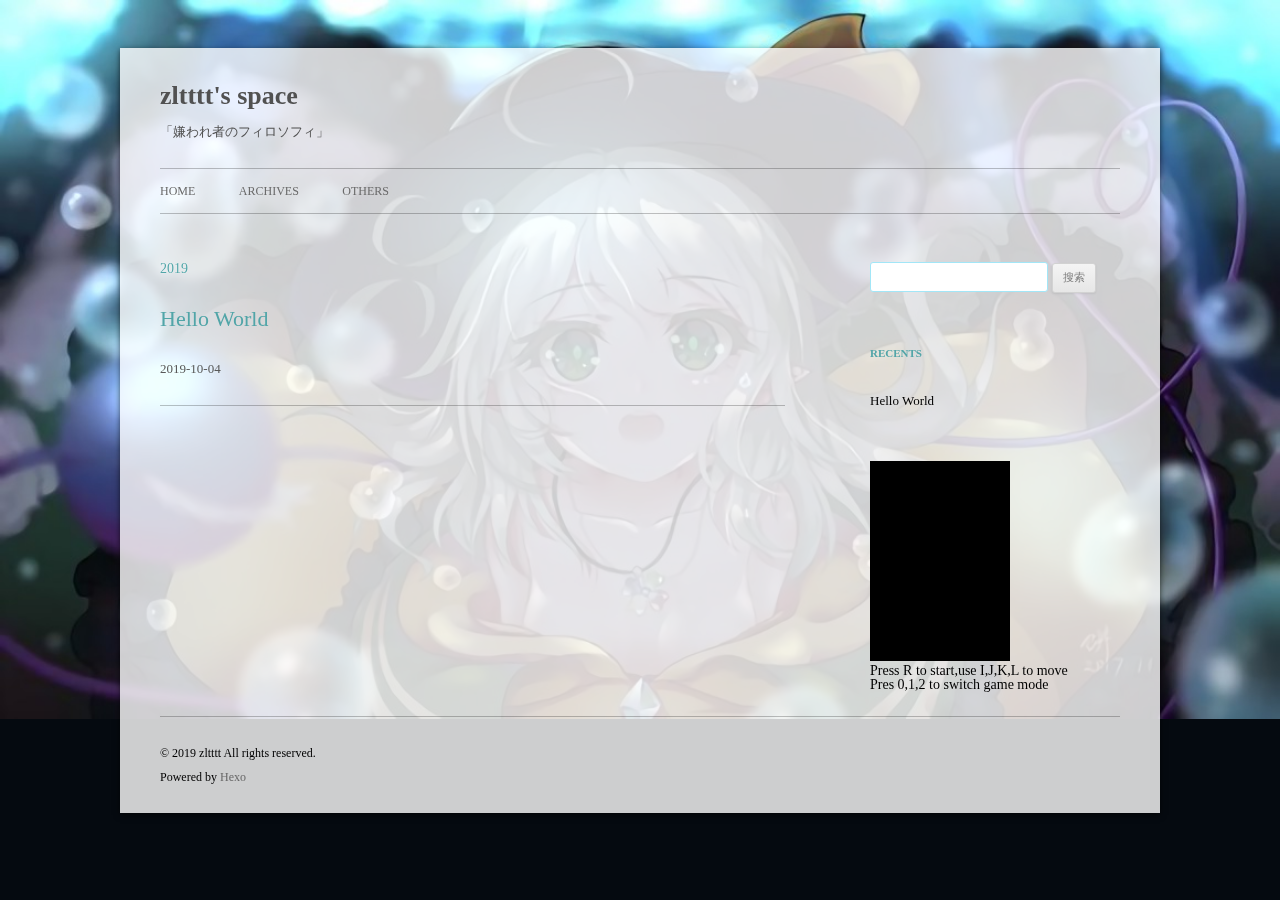
<file: archives/2019/10/index.html>
<!DOCTYPE html>
<html>
<head><meta name="generator" content="Hexo 3.9.0">
  <meta charset="UTF-8">
  <meta http-equiv="content-type" content="text/html; charset=utf-8">

  

  
  
  
  
  
  
  <title>Archives: 2019/10 | zltttt&#39;s space</title>
  <meta name="viewport" content="width=device-width, initial-scale=1, maximum-scale=1">
  <meta property="og:type" content="website">
<meta property="og:title" content="zltttt&#39;s space">
<meta property="og:url" content="http://yoursite.com/archives/2019/10/index.html">
<meta property="og:site_name" content="zltttt&#39;s space">
<meta property="og:locale" content="zh-Hans">
<meta name="twitter:card" content="summary">
<meta name="twitter:title" content="zltttt&#39;s space">
  
  
    <link rel="icon" href="/images/favicon.ico">
  
  <link rel="stylesheet" href="/css/style.css">
  

  
  <!-- baidu webmaster push -->
  <script src="//push.zhanzhang.baidu.com/push.js"></script>
</head>
</html>
<body class="home blog custom-background custom-font-enabled single-author">
  <div id="page" class="hfeed site">
      <header id="masthead" class="site-header" role="banner">
    <hgroup>
      <h1 class="site-title">
        <a href="/" title="zltttt&#39;s space" rel="home">zltttt&#39;s space</a>
      </h1>
      
        <h2 class="site-description">
          <a href="/" id="subtitle">「嫌われ者のフィロソフィ」</a>
        </h2>
      
    </hgroup>

    <nav id="site-navigation" class="main-navigation" role="navigation">
            <button class="menu-toggle">菜单</button>
            <a class="assistive-text" href="/#content" title="跳至内容">跳至内容</a><!--TODO-->
            <div class="menu-main-container">
                <ul id="menu-main" class="nav-menu">
                
                    <li class="menu-item menu-item-type-post_type menu-item-object-page"><a href="/">Home</a></li>
                
                    <li class="menu-item menu-item-type-post_type menu-item-object-page"><a href="/archives">Archives</a></li>
                
                    <li class="menu-item menu-item-type-post_type menu-item-object-page"><a href="/thp2">Others</a></li>
                
                </ul>
            </div>
    </nav>
</header>

      <div id="main" class="wrapper">
        <div id="primary" class="site-content"><div id="content" role="main">
  
  
    
    
      
      
      <section class="archives-wrap">
        <div class="archive-year-wrap">
          <a href="/archives/2019" class="archive-year">2019</a>
        </div>
        <div class="archives">
    
    <article class="post type-post status-publish format-standard hentry archive-type-post">
  <header class="entry-header">
      
  
    <h1 class="entry-title">
      <a class="archive-article-title" href="/2019/10/04/hello-world/">Hello World</a>
    </h1>
  

  </header>
  <footer class="entry-meta">
    <a href="/2019/10/04/hello-world/">
    <time datetime="2019-10-04T07:02:19.442Z" class="entry-date">
        2019-10-04
    </time>
</a>
    
    
    </footer>
</article>
  
  
    </div></section>
  

</div></div>
        <div id="secondary" class="widget-area" role="complementary">
  
    <aside id="search" class="widget widget_search"><form role="search" method="get" accept-charset="utf-8" id="searchform" class="searchform" action="//google.com/search">
    <div>
        <input type="text" value="" name="s" id="s" />
        <input type="submit" id="searchsubmit" value="搜索" />
    </div>
</form></aside>
  
    
  
    
  
    
  <aside class="widget">
    <h3 class="widget-title">Recents</h3>
    <div class="widget-content">
      <ul>
        
          <li>
            <a href="/2019/10/04/hello-world/">Hello World</a>
          </li>
        
      </ul>
    </div>
  </aside>

  
    
  
    
  
    <canvas id="canvas" width="140" height="200" style="background: Black"></canvas>
<script>
	var scr=document.getElementById("canvas").getContext("2d");
	var scr_w=140,scr_h=200,px=70,py=160,pw=4,ph=4,cnt;
	var bullet=[],buldir=[],bulletcnt=1,clock=0;
	var spell=0;

	function draw(x,y,w,h,c)
	{  
        scr.fillStyle=c;
        scr.fillRect(~~(x+w/2),~~(y+h/2),w,h);
    } 
		
	var key_pressed={};

	document.addEventListener("keyup",function(e)
	{
		key_pressed[e.keyCode]=false;
	});

	document.addEventListener("keydown",function(e)
	{
		key_pressed[e.keyCode]=true;
	});

	function sqr(x){return x*x;}
		
	function dist(x1,y1,x2,y2){return sqr(Math.abs(x1-x2))+sqr(Math.abs(y1-y2));}

	function bullet_gen_normal()
	{
		cnt=1;
		while(bulletcnt<100 && cnt)
		{
			cnt--;
			bullet.push(Math.random()*400);
			bullet.push(Math.random()*10);
			buldir.push((Math.random()<0.5?1:-1)*Math.random());
			buldir.push((Math.random()+1)*1.5);
			bulletcnt=bulletcnt+1;
		}
		return true;
	}

	var spell1_var1=0;
	function spell1_gen()
	{
		var delta=Math.PI/40,inc=Math.PI/12;
		for(var i=0;i<=2*Math.PI;i+=inc)
		{
			var tmpx=70+Math.cos(i+spell1_var1-delta)*80;
			var tmpy=100+Math.sin(i+spell1_var1-delta)*80;
			draw(tmpx,tmpy,4,4,"Black");
		}
		for(var i=0;i<=2*Math.PI;i+=inc)
		{
			var tmpx=70+Math.cos(i+spell1_var1)*80;
			var tmpy=100+Math.sin(i+spell1_var1)*80;

			if(!((clock&3)^3))
			{
				bullet.push(tmpx);
				bullet.push(tmpy);
				buldir.push(Math.cos(i+spell1_var1)*2);
				buldir.push(Math.sin(i+spell1_var1)*2);
				bulletcnt=bulletcnt+1;
			}
	
			if(dist(tmpx,tmpy,px,py)<6)
				return false;
			draw(tmpx,tmpy,4,4,"White");
		}
		spell1_var1+=Math.PI/40;
		
		if(clock>60 && !((clock&5)^5))
			cnt=1;
		while(cnt)
		{
			cnt--;
			var rand_ang=Math.random()*Math.PI*2;
			var tmpx=70+Math.cos(rand_ang)*80;
			var tmpy=100+Math.sin(rand_ang)*80;
			bullet.push(tmpx);
			bullet.push(tmpy);
			var dir=Math.atan2(py-tmpy,px-tmpx)+Math.random()*0.6;
			buldir.push(Math.cos(dir));
			buldir.push(Math.sin(dir));
			bulletcnt=bulletcnt+1;
		}

		//bullet_gen_normal();
		return true;
	}

	var spell2_var1=0;
	function spell2_gen()
	{
		if(clock%60==0)
		{
			if(spell2_var1&1)
			{
				for(var i=0;i<=1;i+=1)
				{
					bullet.push(70);
					bullet.push(40);
					var dir=Math.atan2(py-40,px-70)+(i-0.5)*0.15;
					buldir.push(Math.cos(dir));
					buldir.push(Math.sin(dir));
					bulletcnt+=1;
				}
			}
			else
			{
				for(var i=0;i<=2;i+=1)
				{
					bullet.push(70);
					bullet.push(40);
					var dir=Math.atan2(py-40,px-70)+(i-1)*0.15;
					buldir.push(Math.cos(dir));
					buldir.push(Math.sin(dir));
					bulletcnt+=1;
				}
			}
			spell2_var1+=1;
		}
		return true;
	}

	function update_special()
	{
		for(var i=0;i<bullet.length;i+=2)
		{
			if(dist(bullet[i],bullet[i+1],px,py)<6)
				return false;

			draw(bullet[i],bullet[i+1],4,4,"Black");

			bullet[i]+=buldir[i];
			bullet[i+1]+=buldir[i+1];
				
			if(~~(bullet[i])==~~(px) && ~~(bullet[i+1])==~~(py))
				return false;

			if(bullet[i]<0 || scr_w<bullet[i])
				buldir[i]=-buldir[i];
			if(bullet[i+1]<0 || scr_h<bullet[i+1])
				buldir[i+1]=-buldir[i+1];
				
			draw(bullet[i],bullet[i+1],4,4,"White");
		}
		return true;
	}	

	function spell_gen()
	{
		if(spell==0)
			return bullet_gen_normal();
		if(spell==1)
			return spell1_gen();
		if(spell==2)
			return spell2_gen();
	}

	function update()
	{
		for(var i=0;i<bullet.length;i+=2)
		{
			if(dist(bullet[i],bullet[i+1],px,py)<6)
				return false;

			draw(bullet[i],bullet[i+1],4,4,"Black");

			bullet[i]+=buldir[i];
			bullet[i+1]+=buldir[i+1];
				
			if(~~(bullet[i])==~~(px) && ~~(bullet[i+1])==~~(py))
				return false;
			if(bullet[i]<0 || scr_w<bullet[i] || bullet[i+1]<0 || scr_h<bullet[i+1])
			{
				bullet.splice(i,2);
				buldir.splice(i,2);
				bulletcnt--;
			}
			else
				draw(bullet[i],bullet[i+1],4,4,"White");
		}
		return true;
	}

	function mian()
	{
		clock++;
		if(!spell_gen())
			return alert("Game Over");

		if(spell!=2)
		{
			if(!update())
				return alert("Game Over");
		}
		else if(!update_special())
			return alert("Game Over");
			
		draw(px,py,pw,ph,"Black");

		tmp=px;
		if(key_pressed[37] || key_pressed[74])
			tmp-=2;
		if(key_pressed[39] || key_pressed[76])
			tmp+=2;
		px=(tmp<scr_w-pw && tmp>pw)?tmp:px;

		tmp=py;
		if(key_pressed[38] || key_pressed[73])
			tmp-=2;
		if(key_pressed[40] || key_pressed[75])
			tmp+=2;
		py=(tmp<scr_h-ph && tmp>ph)?tmp:py;

		draw(px,py,pw,ph,"Lime");

		setTimeout(arguments.callee,16);  
    };  

	function cls()
	{
		scr.clearRect(0,0,140,200);
		for(var i=0;i<4;i++)
		{
			key_pressed[i+37]=false;
			key_pressed[i+73]=false;
		}
	}

	function start(ty)
	{
		while(bulletcnt)
		{
			bullet.pop();
			bullet.pop();
			buldir.pop();
			buldir.pop();
			bulletcnt--;
		}
		clock=0;
		if(ty==0)
		{
			px=70;
			py=160;
		}
		else
		{
			px=70;
			py=100;
		}
		cls();
		mian();
	}

	document.onkeydown=function(e)
	{
		if(e.keyCode==48)
			spell=0;
		else if(e.keyCode==49)
			spell=1;
		else if(e.keyCode==50)
			spell=2;
		if(e.keyCode==82)
			start(spell==1);
	}
</script>
<p>Press R to start,use I,J,K,L to move </p>
<p>Pres 0,1,2 to switch game mode</p>


  
</div>
      </div>
      <footer id="colophon" role="contentinfo">
    <p>&copy; 2019 zltttt
    All rights reserved.</p>
    <p>Powered by <a href="http://hexo.io/" target="_blank">Hexo</a></p>
</footer>
    <script>window._bd_share_config={"common":{"bdSnsKey":{},"bdText":"","bdMini":"1","bdMiniList":false,"bdPic":"","bdStyle":"2","bdSize":"16"},"share":{}};with(document)0[(getElementsByTagName('head')[0]||body).appendChild(createElement('script')).src='/js/share.js'];</script>

<script src="/js/jquery-3.3.1.min.js"></script>


  <link rel="stylesheet" href="/fancybox/jquery.fancybox.css">
  <script src="/fancybox/jquery.fancybox.pack.js"></script>


<script src="/js/script.js"></script>

<script src="/js/navigation.js"></script>

<div id="bg"></div>

  </div>
</body>
</html>
</file>
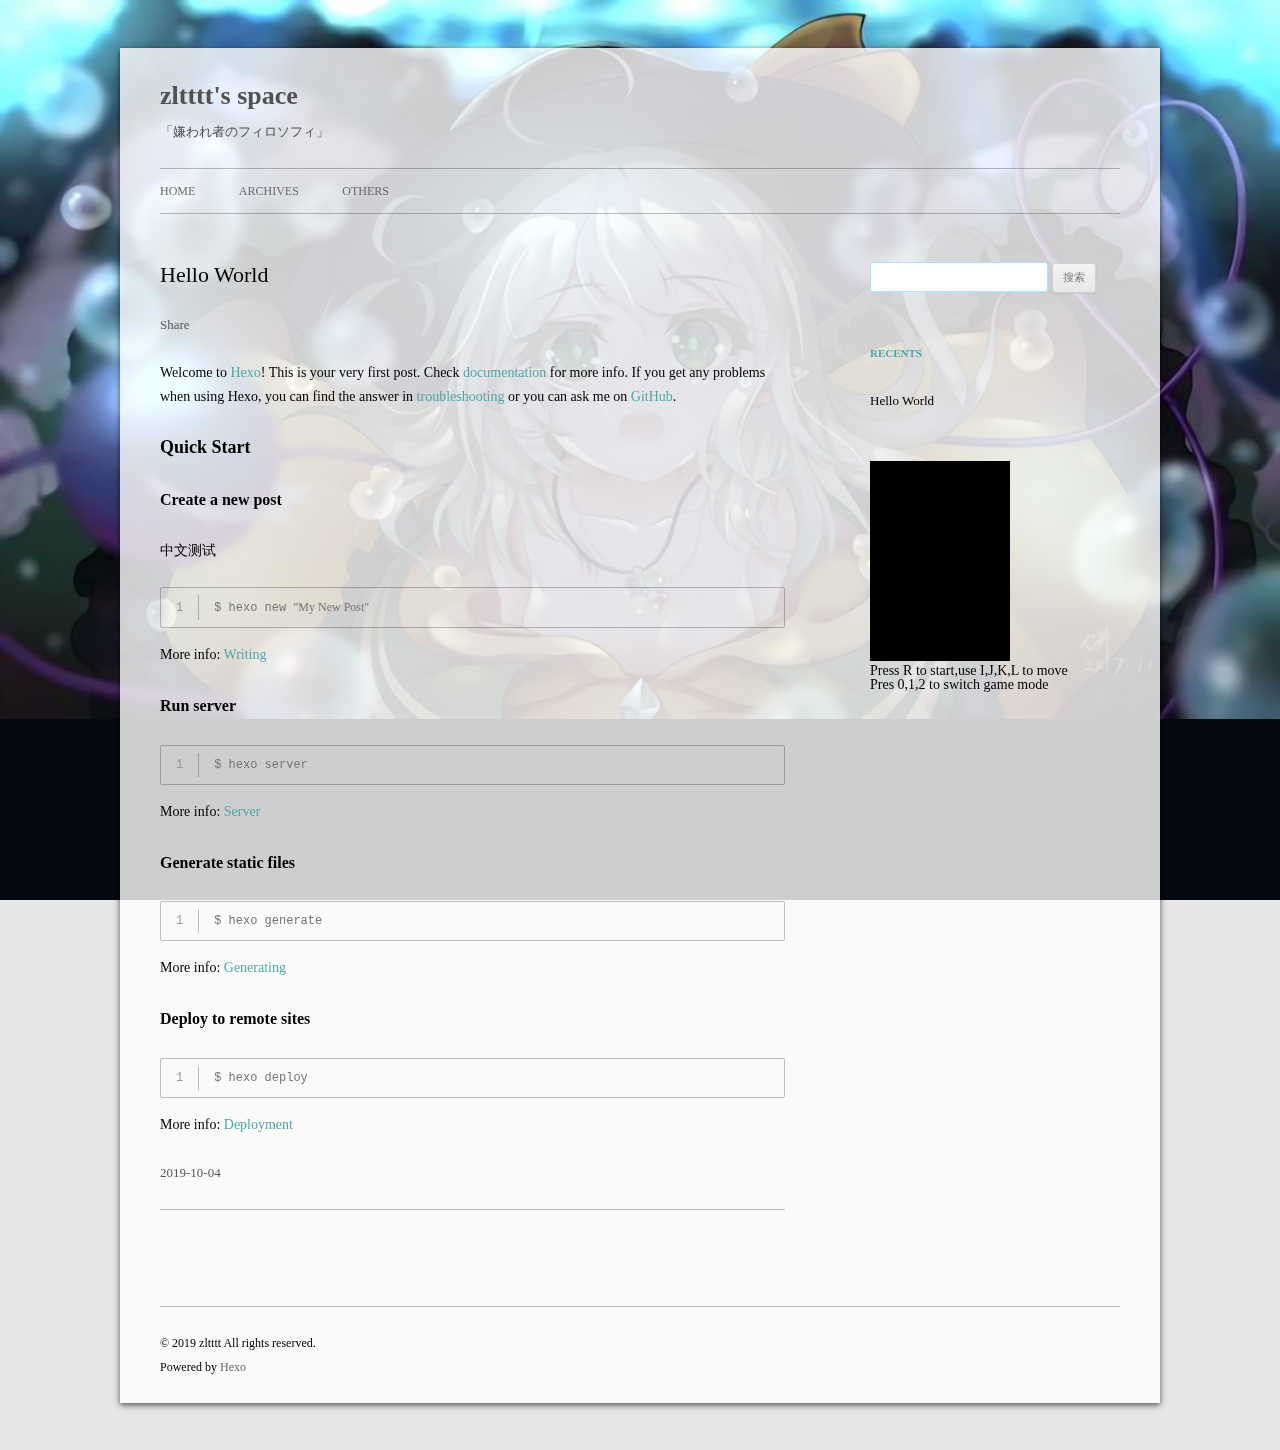
<file: 2019/10/04/hello-world/index.html>
<!DOCTYPE html>
<html>
<head><meta name="generator" content="Hexo 3.9.0">
  <meta charset="UTF-8">
  <meta http-equiv="content-type" content="text/html; charset=utf-8">

  
  <meta name="description" content="Welcome to Hexo! This is your very first post. Check documentation for more info. If you get any problems when using Hexo, you can find the answer in ">
  

  
  
  
  
  
  
  <title>Hello World | zltttt&#39;s space</title>
  <meta name="viewport" content="width=device-width, initial-scale=1, maximum-scale=1">
  <meta name="description" content="Welcome to Hexo! This is your very first post. Check documentation for more info. If you get any problems when using Hexo, you can find the answer in troubleshooting or you can ask me on GitHub. Quick">
<meta property="og:type" content="article">
<meta property="og:title" content="Hello World">
<meta property="og:url" content="http://yoursite.com/2019/10/04/hello-world/index.html">
<meta property="og:site_name" content="zltttt&#39;s space">
<meta property="og:description" content="Welcome to Hexo! This is your very first post. Check documentation for more info. If you get any problems when using Hexo, you can find the answer in troubleshooting or you can ask me on GitHub. Quick">
<meta property="og:locale" content="zh-Hans">
<meta property="og:updated_time" content="2019-11-03T14:13:02.742Z">
<meta name="twitter:card" content="summary">
<meta name="twitter:title" content="Hello World">
<meta name="twitter:description" content="Welcome to Hexo! This is your very first post. Check documentation for more info. If you get any problems when using Hexo, you can find the answer in troubleshooting or you can ask me on GitHub. Quick">
  
  
    <link rel="icon" href="/images/favicon.ico">
  
  <link rel="stylesheet" href="/css/style.css">
  

  
  <!-- baidu webmaster push -->
  <script src="//push.zhanzhang.baidu.com/push.js"></script>
</head>
</html>
<body class="home blog custom-background custom-font-enabled single-author">
  <div id="page" class="hfeed site">
      <header id="masthead" class="site-header" role="banner">
    <hgroup>
      <h1 class="site-title">
        <a href="/" title="zltttt&#39;s space" rel="home">zltttt&#39;s space</a>
      </h1>
      
        <h2 class="site-description">
          <a href="/" id="subtitle">「嫌われ者のフィロソフィ」</a>
        </h2>
      
    </hgroup>

    <nav id="site-navigation" class="main-navigation" role="navigation">
            <button class="menu-toggle">菜单</button>
            <a class="assistive-text" href="/#content" title="跳至内容">跳至内容</a><!--TODO-->
            <div class="menu-main-container">
                <ul id="menu-main" class="nav-menu">
                
                    <li class="menu-item menu-item-type-post_type menu-item-object-page"><a href="/">Home</a></li>
                
                    <li class="menu-item menu-item-type-post_type menu-item-object-page"><a href="/archives">Archives</a></li>
                
                    <li class="menu-item menu-item-type-post_type menu-item-object-page"><a href="/thp2">Others</a></li>
                
                </ul>
            </div>
    </nav>
</header>

      <div id="main" class="wrapper">
        <div id="primary" class="site-content"><div id="content" role="main"><article id="post-hello-world" class="post-hello-world post type-post status-publish format-standard hentry">
    <!---->

      <header class="entry-header">
        
        
  
    <h1 class="entry-title article-title">
      Hello World
    </h1>
  

        
        <div class="comments-link">
            
            <a href="javascript:void(0);" data-url="http://yoursite.com/2019/10/04/hello-world/" data-id="ck2j3gpmm0000t8thqorer1pj" class="leave-reply bdsharebuttonbox" data-cmd="more">Share</a>
        </div><!-- .comments-link -->
      </header><!-- .entry-header -->

    <div class="entry-content">
      
        <p>Welcome to <a href="https://hexo.io/" target="_blank" rel="noopener">Hexo</a>! This is your very first post. Check <a href="https://hexo.io/docs/" target="_blank" rel="noopener">documentation</a> for more info. If you get any problems when using Hexo, you can find the answer in <a href="https://hexo.io/docs/troubleshooting.html" target="_blank" rel="noopener">troubleshooting</a> or you can ask me on <a href="https://github.com/hexojs/hexo/issues" target="_blank" rel="noopener">GitHub</a>.</p>
<h2 id="Quick-Start"><a href="#Quick-Start" class="headerlink" title="Quick Start"></a>Quick Start</h2><h3 id="Create-a-new-post"><a href="#Create-a-new-post" class="headerlink" title="Create a new post"></a>Create a new post</h3><p>中文测试</p>
<figure class="highlight bash"><table><tr><td class="gutter"><pre><span class="line">1</span><br></pre></td><td class="code"><pre><span class="line">$ hexo new <span class="string">"My New Post"</span></span><br></pre></td></tr></table></figure>

<p>More info: <a href="https://hexo.io/docs/writing.html" target="_blank" rel="noopener">Writing</a></p>
<h3 id="Run-server"><a href="#Run-server" class="headerlink" title="Run server"></a>Run server</h3><figure class="highlight bash"><table><tr><td class="gutter"><pre><span class="line">1</span><br></pre></td><td class="code"><pre><span class="line">$ hexo server</span><br></pre></td></tr></table></figure>

<p>More info: <a href="https://hexo.io/docs/server.html" target="_blank" rel="noopener">Server</a></p>
<h3 id="Generate-static-files"><a href="#Generate-static-files" class="headerlink" title="Generate static files"></a>Generate static files</h3><figure class="highlight bash"><table><tr><td class="gutter"><pre><span class="line">1</span><br></pre></td><td class="code"><pre><span class="line">$ hexo generate</span><br></pre></td></tr></table></figure>

<p>More info: <a href="https://hexo.io/docs/generating.html" target="_blank" rel="noopener">Generating</a></p>
<h3 id="Deploy-to-remote-sites"><a href="#Deploy-to-remote-sites" class="headerlink" title="Deploy to remote sites"></a>Deploy to remote sites</h3><figure class="highlight bash"><table><tr><td class="gutter"><pre><span class="line">1</span><br></pre></td><td class="code"><pre><span class="line">$ hexo deploy</span><br></pre></td></tr></table></figure>

<p>More info: <a href="https://hexo.io/docs/deployment.html" target="_blank" rel="noopener">Deployment</a></p>

      
    </div><!-- .entry-content -->

    <footer class="entry-meta">
    <a href="/2019/10/04/hello-world/">
    <time datetime="2019-10-04T07:02:19.442Z" class="entry-date">
        2019-10-04
    </time>
</a>
    
    
    </footer>
</article>


    






</div></div>
        <div id="secondary" class="widget-area" role="complementary">
  
    <aside id="search" class="widget widget_search"><form role="search" method="get" accept-charset="utf-8" id="searchform" class="searchform" action="//google.com/search">
    <div>
        <input type="text" value="" name="s" id="s" />
        <input type="submit" id="searchsubmit" value="搜索" />
    </div>
</form></aside>
  
    
  
    
  
    
  <aside class="widget">
    <h3 class="widget-title">Recents</h3>
    <div class="widget-content">
      <ul>
        
          <li>
            <a href="/2019/10/04/hello-world/">Hello World</a>
          </li>
        
      </ul>
    </div>
  </aside>

  
    
  
    
  
    <canvas id="canvas" width="140" height="200" style="background: Black"></canvas>
<script>
	var scr=document.getElementById("canvas").getContext("2d");
	var scr_w=140,scr_h=200,px=70,py=160,pw=4,ph=4,cnt;
	var bullet=[],buldir=[],bulletcnt=1,clock=0;
	var spell=0;

	function draw(x,y,w,h,c)
	{  
        scr.fillStyle=c;
        scr.fillRect(~~(x+w/2),~~(y+h/2),w,h);
    } 
		
	var key_pressed={};

	document.addEventListener("keyup",function(e)
	{
		key_pressed[e.keyCode]=false;
	});

	document.addEventListener("keydown",function(e)
	{
		key_pressed[e.keyCode]=true;
	});

	function sqr(x){return x*x;}
		
	function dist(x1,y1,x2,y2){return sqr(Math.abs(x1-x2))+sqr(Math.abs(y1-y2));}

	function bullet_gen_normal()
	{
		cnt=1;
		while(bulletcnt<100 && cnt)
		{
			cnt--;
			bullet.push(Math.random()*400);
			bullet.push(Math.random()*10);
			buldir.push((Math.random()<0.5?1:-1)*Math.random());
			buldir.push((Math.random()+1)*1.5);
			bulletcnt=bulletcnt+1;
		}
		return true;
	}

	var spell1_var1=0;
	function spell1_gen()
	{
		var delta=Math.PI/40,inc=Math.PI/12;
		for(var i=0;i<=2*Math.PI;i+=inc)
		{
			var tmpx=70+Math.cos(i+spell1_var1-delta)*80;
			var tmpy=100+Math.sin(i+spell1_var1-delta)*80;
			draw(tmpx,tmpy,4,4,"Black");
		}
		for(var i=0;i<=2*Math.PI;i+=inc)
		{
			var tmpx=70+Math.cos(i+spell1_var1)*80;
			var tmpy=100+Math.sin(i+spell1_var1)*80;

			if(!((clock&3)^3))
			{
				bullet.push(tmpx);
				bullet.push(tmpy);
				buldir.push(Math.cos(i+spell1_var1)*2);
				buldir.push(Math.sin(i+spell1_var1)*2);
				bulletcnt=bulletcnt+1;
			}
	
			if(dist(tmpx,tmpy,px,py)<6)
				return false;
			draw(tmpx,tmpy,4,4,"White");
		}
		spell1_var1+=Math.PI/40;
		
		if(clock>60 && !((clock&5)^5))
			cnt=1;
		while(cnt)
		{
			cnt--;
			var rand_ang=Math.random()*Math.PI*2;
			var tmpx=70+Math.cos(rand_ang)*80;
			var tmpy=100+Math.sin(rand_ang)*80;
			bullet.push(tmpx);
			bullet.push(tmpy);
			var dir=Math.atan2(py-tmpy,px-tmpx)+Math.random()*0.6;
			buldir.push(Math.cos(dir));
			buldir.push(Math.sin(dir));
			bulletcnt=bulletcnt+1;
		}

		//bullet_gen_normal();
		return true;
	}

	var spell2_var1=0;
	function spell2_gen()
	{
		if(clock%60==0)
		{
			if(spell2_var1&1)
			{
				for(var i=0;i<=1;i+=1)
				{
					bullet.push(70);
					bullet.push(40);
					var dir=Math.atan2(py-40,px-70)+(i-0.5)*0.15;
					buldir.push(Math.cos(dir));
					buldir.push(Math.sin(dir));
					bulletcnt+=1;
				}
			}
			else
			{
				for(var i=0;i<=2;i+=1)
				{
					bullet.push(70);
					bullet.push(40);
					var dir=Math.atan2(py-40,px-70)+(i-1)*0.15;
					buldir.push(Math.cos(dir));
					buldir.push(Math.sin(dir));
					bulletcnt+=1;
				}
			}
			spell2_var1+=1;
		}
		return true;
	}

	function update_special()
	{
		for(var i=0;i<bullet.length;i+=2)
		{
			if(dist(bullet[i],bullet[i+1],px,py)<6)
				return false;

			draw(bullet[i],bullet[i+1],4,4,"Black");

			bullet[i]+=buldir[i];
			bullet[i+1]+=buldir[i+1];
				
			if(~~(bullet[i])==~~(px) && ~~(bullet[i+1])==~~(py))
				return false;

			if(bullet[i]<0 || scr_w<bullet[i])
				buldir[i]=-buldir[i];
			if(bullet[i+1]<0 || scr_h<bullet[i+1])
				buldir[i+1]=-buldir[i+1];
				
			draw(bullet[i],bullet[i+1],4,4,"White");
		}
		return true;
	}	

	function spell_gen()
	{
		if(spell==0)
			return bullet_gen_normal();
		if(spell==1)
			return spell1_gen();
		if(spell==2)
			return spell2_gen();
	}

	function update()
	{
		for(var i=0;i<bullet.length;i+=2)
		{
			if(dist(bullet[i],bullet[i+1],px,py)<6)
				return false;

			draw(bullet[i],bullet[i+1],4,4,"Black");

			bullet[i]+=buldir[i];
			bullet[i+1]+=buldir[i+1];
				
			if(~~(bullet[i])==~~(px) && ~~(bullet[i+1])==~~(py))
				return false;
			if(bullet[i]<0 || scr_w<bullet[i] || bullet[i+1]<0 || scr_h<bullet[i+1])
			{
				bullet.splice(i,2);
				buldir.splice(i,2);
				bulletcnt--;
			}
			else
				draw(bullet[i],bullet[i+1],4,4,"White");
		}
		return true;
	}

	function mian()
	{
		clock++;
		if(!spell_gen())
			return alert("Game Over");

		if(spell!=2)
		{
			if(!update())
				return alert("Game Over");
		}
		else if(!update_special())
			return alert("Game Over");
			
		draw(px,py,pw,ph,"Black");

		tmp=px;
		if(key_pressed[37] || key_pressed[74])
			tmp-=2;
		if(key_pressed[39] || key_pressed[76])
			tmp+=2;
		px=(tmp<scr_w-pw && tmp>pw)?tmp:px;

		tmp=py;
		if(key_pressed[38] || key_pressed[73])
			tmp-=2;
		if(key_pressed[40] || key_pressed[75])
			tmp+=2;
		py=(tmp<scr_h-ph && tmp>ph)?tmp:py;

		draw(px,py,pw,ph,"Lime");

		setTimeout(arguments.callee,16);  
    };  

	function cls()
	{
		scr.clearRect(0,0,140,200);
		for(var i=0;i<4;i++)
		{
			key_pressed[i+37]=false;
			key_pressed[i+73]=false;
		}
	}

	function start(ty)
	{
		while(bulletcnt)
		{
			bullet.pop();
			bullet.pop();
			buldir.pop();
			buldir.pop();
			bulletcnt--;
		}
		clock=0;
		if(ty==0)
		{
			px=70;
			py=160;
		}
		else
		{
			px=70;
			py=100;
		}
		cls();
		mian();
	}

	document.onkeydown=function(e)
	{
		if(e.keyCode==48)
			spell=0;
		else if(e.keyCode==49)
			spell=1;
		else if(e.keyCode==50)
			spell=2;
		if(e.keyCode==82)
			start(spell==1);
	}
</script>
<p>Press R to start,use I,J,K,L to move </p>
<p>Pres 0,1,2 to switch game mode</p>


  
</div>
      </div>
      <footer id="colophon" role="contentinfo">
    <p>&copy; 2019 zltttt
    All rights reserved.</p>
    <p>Powered by <a href="http://hexo.io/" target="_blank">Hexo</a></p>
</footer>
    <script>window._bd_share_config={"common":{"bdSnsKey":{},"bdText":"","bdMini":"1","bdMiniList":false,"bdPic":"","bdStyle":"2","bdSize":"16"},"share":{}};with(document)0[(getElementsByTagName('head')[0]||body).appendChild(createElement('script')).src='/js/share.js'];</script>

<script src="/js/jquery-3.3.1.min.js"></script>


  <link rel="stylesheet" href="/fancybox/jquery.fancybox.css">
  <script src="/fancybox/jquery.fancybox.pack.js"></script>


<script src="/js/script.js"></script>

<script src="/js/navigation.js"></script>

<div id="bg"></div>

  </div>
</body>
</html>
</file>
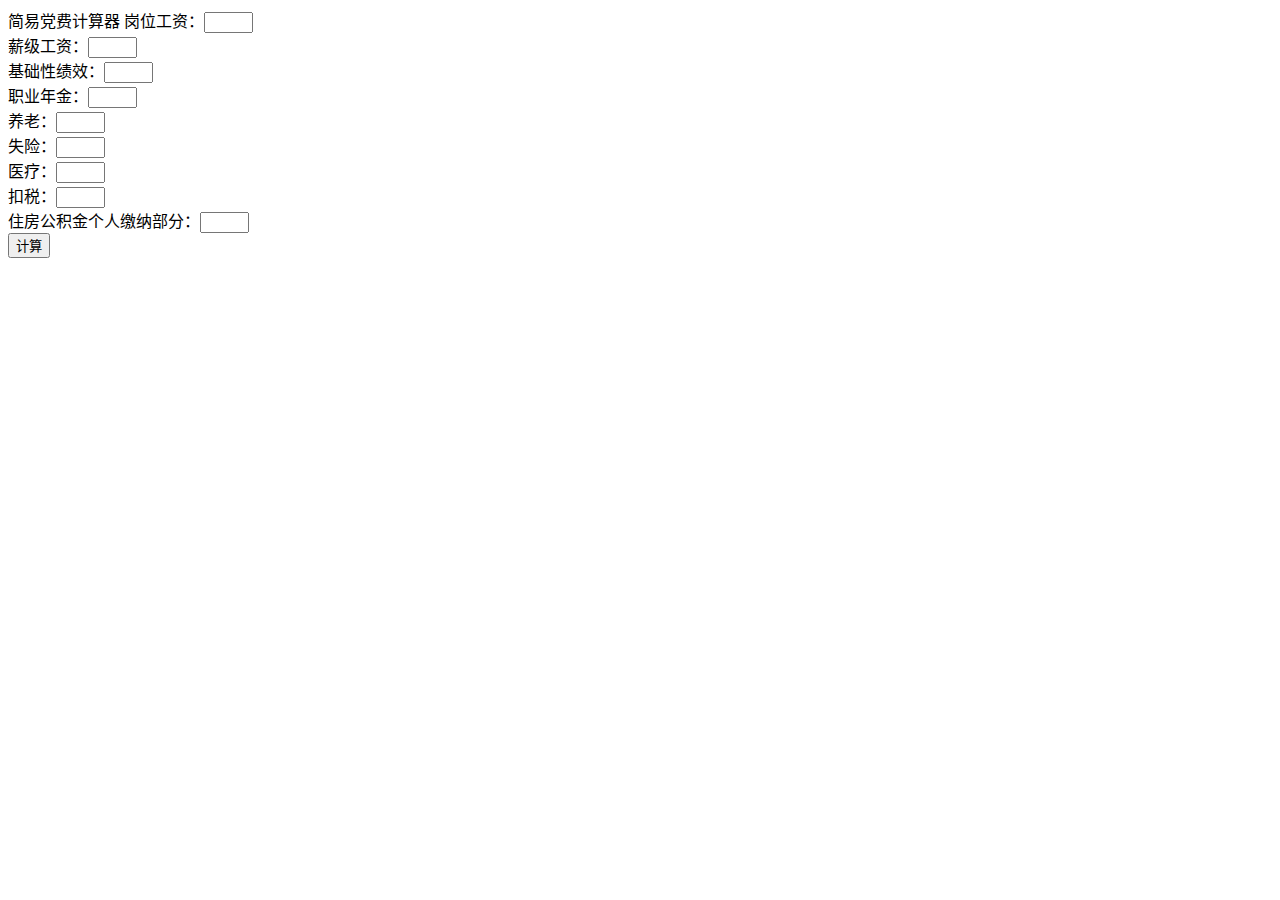
<file: calculator.html>
<!DOCTYPE html>
<html lang="zh-CN">
<head>
	<meta charset="UTF-8">
	<title>党费计算器</title>
</head>
<script type="text/javascript">
	window.onload = function()
	{
		var inp = document.querySelectorAll("input");
		inp[9].onclick = function(){
			var ans1=0;
			var ans2=0;
			
			for(var i=0;i<3;i++)
				ans1+=Number(inp[i].value);
			for(var i=3;i<9;i++)
				ans1-=Number(inp[i].value);

			if(ans1<=3000)
				ans2=ans1*0.005;
			else if(ans1<=5000)
				ans2=ans1*0.01;
			else if(ans1<=10000)
				ans2=ans1*0.015;
			else
				ans2=ans1*0.02;

			alert("收缴基数："+ans1+", 应交党费："+ans2);
		}
	}

	function getSum(num1,num2){		//定义自定义函数getSum
		sum = num1 + num2;			
		return sum;				//返回num1和num2的和
	}
</script>
<body>
	简易党费计算器
	岗位工资：<input type="text" size='3'><br>
	薪级工资：<input type="text" size='3'><br>
	基础性绩效：<input type="text" size='3'><br>
	职业年金：<input type="text" size='3'><br>
	养老：<input type="text" size='3'><br>
	失险：<input type="text" size='3'><br>
	医疗：<input type="text" size='3'><br>
	扣税：<input type="text" size='3'><br>
	住房公积金个人缴纳部分：<input type="text" size='3'><br>
	<input type="button" value="计算">
</body>
</html>
</file>
<file: css/style.css>
/*
Theme Name: Cyan Style
Theme URI: https://github.com/wizardforcel/hexo-theme-cyanstyle
Author: the WordPress team
Author URI: http://wordpress.org/
Secondary Developer: Flygon
Secondary Developer URI: http://flygon.net/
Description: Inspired by Wordpress theme Twentytwelve.
Version: 1.0
License: GNU General Public License v2 or later
License URI: http://www.gnu.org/licenses/gpl-2.0.html
Tags: responsive, two_column, chinese, wordpress, light
Text Domain: hexo-theme-cyanstyle

This theme, like WordPress, is licensed under the GPL.
Use it to make something cool, have fun, and share what you've learned with others.
*/

/*
Color Scheme
Main Page: 255, 255, 255, 0.2
Main Title:
  Normal: 0, 0, 0 *
  Hover: 81, 165, 168 (Lake Green)
All Fonts: Microsoft-YaHei
Article Title:
  Normal: 81, 165, 168
  Hover: 0, 0, 0
Widget Title: 81, 165, 168
Article & Widget Content: 0, 0, 0 *
Link in Article Content:
  Normal: 81, 165, 168
  Hover: 0, 0, 0
Border Line: 0, 0, 0, 0.24
Article Meta Link:
  Normal: 88, 88, 88 *
  Hover: 81, 165, 168
Article Meta: 117, 117, 117 *
Widget Link:
  Normal: 0, 0, 0
  Hover: 81, 165, 168

Search the keywords to find their position.
A star represents not to fix.
*/


/* =Notes
--------------------------------------------------------------
This stylesheet uses rem values with a pixel fallback. The rem
values (and line heights) are calculated using two variables:

$rembase:     14;
$line-height: 24;

---------- Examples

* Use a pixel value with a rem fallback for font-size, padding, margins, etc.
	padding: 5px 0;
	padding: 0.357142857rem 0; (5 / $rembase)

* Set a font-size and then set a line-height based on the font-size
	font-size: 16px
	font-size: 1.142857143rem; (16 / $rembase)
	line-height: 1.5; ($line-height / 16)

---------- Vertical spacing

Vertical spacing between most elements should use 24px or 48px
to maintain vertical rhythm:

.my-new-div {
	margin: 24px 0;
	margin: 1.714285714rem 0; ( 24 / $rembase )
}

---------- Further reading

http://snook.ca/archives/html_and_css/font-size-with-rem
http://blog.typekit.com/2011/11/09/type-study-sizing-the-legible-letter/


/* =Reset
-------------------------------------------------------------- */
* {
    font-family: Microsoft YaHei;
}
Microsoft YaHei,html, body, div, span, applet, object, iframe, h1, h2, h3, h4, h5, h6, p, blockquote, pre, a, abbr, acronym, address, big, cite, code, del, dfn, em, img, ins, kbd, q, s, samp, small, strike, strong, sub, sup, tt, var, b, u, i, center, dl, dt, dd, ol, ul, li, fieldset, form, label, legend, table, caption, tbody, tfoot, thead, tr, th, td, article, aside, canvas, details, embed, figure, figcaption, footer, header, hgroup, menu, nav, output, ruby, section, summary, time, mark, audio, video {
	margin: 0;
	padding: 0;
	border: 0;
	font-size: 100%;
	vertical-align: baseline; 
}
body {
	line-height: 1;
}
ol,
ul {
	list-style: none;
}
blockquote,
q {
	quotes: none;
}
blockquote:before,
blockquote:after,
q:before,
q:after {
	content: '';
	content: none;
}
table {
	border-collapse: collapse;
	border-spacing: 0;
}
caption,
th,
td {
	font-weight: normal;
	text-align: left;
}
h1,
h2,
h3,
h4,
h5,
h6 {
	clear: both;
}
html {
	overflow-y: scroll;
	font-size: 100%;
	-webkit-text-size-adjust: 100%;
	-ms-text-size-adjust: 100%;
}
a:focus {
	outline: thin dotted;
}
article,
aside,
details,
figcaption,
figure,
footer,
header,
hgroup,
nav,
section {
	display: block;
}
audio,
canvas,
video {
	display: inline-block;
}
audio:not([controls]) {
	display: none;
}
del {
	color: #333;
}
ins {
	background: rgba(235,233,233,0.5);
	text-decoration: none;
}
hr {
	background-color: rgba(235,233,233,0.5);
	border: 0;
	height: 1px;
	margin: 24px;
	margin-bottom: 1.714285714rem;
}
sub,
sup {
	font-size: 75%;
	line-height: 0;
	position: relative;
	vertical-align: baseline;
}
sup {
	top: -0.5em;
}
sub {
	bottom: -0.25em;
}
small {
	font-size: smaller;
}
img {
	border: 0;
	-ms-interpolation-mode: bicubic;
}

/* Clearing floats */
.clear:after,
.wrapper:after,
.format-status .entry-header:after {
	clear: both;
}
.clear:before,
.clear:after,
.wrapper:before,
.wrapper:after,
.format-status .entry-header:before,
.format-status .entry-header:after {
	display: table;
	content: "";
}


/* =Repeatable patterns
-------------------------------------------------------------- */

/* Small headers */
.archive-title,
.page-title,
.widget-title,
.entry-content th,
.comment-content th {
	font-size: 11px;
	font-size: 0.785714286rem;
	line-height: 2.181818182;
	font-weight: bold;
	text-transform: uppercase;
	color: rgb(81, 165, 168); /* Widget Title */
}

/* Shared Post Format styling */
article.format-quote footer.entry-meta,
article.format-link footer.entry-meta,
article.format-status footer.entry-meta {
	font-size: 11px;
	font-size: 0.785714286rem;
	line-height: 2.181818182;
}

/* Form fields, general styles first */
button,
input,
textarea {
	border: 1px solid rgb(162, 230, 247);
	border-radius: 3px;
	font-family: Microsoft YaHei,  inherit;
	padding: 6px;
	padding: 0.428571429rem;
}
button,
input {
	line-height: normal;
}
textarea {
	font-size: 100%;
	overflow: auto;
	vertical-align: top;
}

/* Reset non-text input types */
input[type="checkbox"],
input[type="radio"],
input[type="file"],
input[type="hidden"],
input[type="image"],
input[type="color"] {
	border: 0;
	border-radius: 0;
	padding: 0;
}

/* Buttons */
.menu-toggle,
input[type="submit"],
input[type="button"],
input[type="reset"],
article.post-password-required input[type=submit],
.bypostauthor cite span {
	padding: 6px 10px;
	padding: 0.428571429rem 0.714285714rem;
	font-size: 11px;
	font-size: 0.785714286rem;
	line-height: 1.428571429;
	font-weight: normal;
	color: #7c7c7c;
	background-color: #e6e6e6;
	background-repeat: repeat-x;
	background-image: -moz-linear-gradient(top, #f4f4f4, #e6e6e6);
	background-image: -ms-linear-gradient(top, #f4f4f4, #e6e6e6);
	background-image: -webkit-linear-gradient(top, #f4f4f4, #e6e6e6);
	background-image: -o-linear-gradient(top, #f4f4f4, #e6e6e6);
	background-image: linear-gradient(top, #f4f4f4, #e6e6e6);
	border: 1px solid #d2d2d2;
	border-radius: 3px;
	box-shadow: 0 1px 2px rgba(64, 64, 64, 0.1);
}
.menu-toggle,
button,
input[type="submit"],
input[type="button"],
input[type="reset"] {
	cursor: pointer;
}
button[disabled],
input[disabled] {
	cursor: default;
}
.menu-toggle:hover,
button:hover,
input[type="submit"]:hover,
input[type="button"]:hover,
input[type="reset"]:hover,
article.post-password-required input[type=submit]:hover {
	color: #5e5e5e;
	background-color: #ebebeb;
	background-repeat: repeat-x;
	background-image: -moz-linear-gradient(top, #f9f9f9, #ebebeb);
	background-image: -ms-linear-gradient(top, #f9f9f9, #ebebeb);
	background-image: -webkit-linear-gradient(top, #f9f9f9, #ebebeb);
	background-image: -o-linear-gradient(top, #f9f9f9, #ebebeb);
	background-image: linear-gradient(top, #f9f9f9, #ebebeb);
}
.menu-toggle:active,
.menu-toggle.toggled-on,
button:active,
input[type="submit"]:active,
input[type="button"]:active,
input[type="reset"]:active {
	color: #757575;
	background-color: #e1e1e1;
	background-repeat: repeat-x;
	background-image: -moz-linear-gradient(top, #ebebeb, #e1e1e1);
	background-image: -ms-linear-gradient(top, #ebebeb, #e1e1e1);
	background-image: -webkit-linear-gradient(top, #ebebeb, #e1e1e1);
	background-image: -o-linear-gradient(top, #ebebeb, #e1e1e1);
	background-image: linear-gradient(top, #ebebeb, #e1e1e1);
	box-shadow: inset 0 0 8px 2px #c6c6c6, 0 1px 0 0 #f4f4f4;
	border-color: transparent;
}
.bypostauthor cite span {
	color: #fff;
	background-color: #21759b;
	background-image: none;
	border: 1px solid #1f6f93;
	border-radius: 2px;
	box-shadow: none;
	padding: 0;
}

/* Responsive images */
.entry-content img,
.comment-content img,
.widget img {
	max-width: 100%; /* Fluid images for posts, comments, and widgets */
}
img[class*="align"],
img[class*="wp-image-"],
img[class*="attachment-"] {
	height: auto; /* Make sure images with WordPress-added height and width attributes are scaled correctly */
}
img.size-full,
img.size-large,
img.header-image,
img.wp-post-image {
	max-width: 100%;
	height: auto; /* Make sure images with WordPress-added height and width attributes are scaled correctly */
}

/* Make sure videos and embeds fit their containers */
embed,
iframe,
object,
video {
	max-width: 100%;
}
.entry-content .twitter-tweet-rendered {
	max-width: 100% !important; /* Override the Twitter embed fixed width */
}

/* Images */
.alignleft {
	float: left;
}
.alignright {
	float: right;
}
.aligncenter {
	display: block;
	margin-left: auto;
	margin-right: auto;
}
.entry-content img,
.comment-content img,
.widget img,
img.header-image,
.author-avatar img,
img.wp-post-image {
	/* Add fancy borders to all WordPress-added images but not things like badges and icons and the like */
	border-radius: 3px;
	box-shadow: 0 1px 4px rgba(0, 0, 0, 0.2);
}
.wp-caption {
	max-width: 100%; /* Keep wide captions from overflowing their container. */
	padding: 4px;
}
.wp-caption .wp-caption-text,
.gallery-caption,
.entry-caption {
	font-style: italic;
	font-size: 12px;
	font-size: 0.857142857rem;
	line-height: 2;
	color: #757575;
}
img.wp-smiley,
.rsswidget img {
	border: 0;
	border-radius: 0;
	box-shadow: none;
	margin-bottom: 0;
	margin-top: 0;
	padding: 0;
}
.entry-content dl.gallery-item {
	margin: 0;
}
.gallery-item a,
.gallery-caption {
	width: 90%;
}
.gallery-item a {
	display: block;
}
.gallery-caption a {
	display: inline;
}
.gallery-columns-1 .gallery-item a {
	max-width: 100%;
	width: auto;
}
.gallery .gallery-icon img {
	height: auto;
	max-width: 90%;
	padding: 5%;
}
.gallery-columns-1 .gallery-icon img {
	padding: 3%;
}

/* Navigation */
#pagination {
  zoom: 1;
  -webkit-border-radius: 2px;
  border-radius: 2px;
  text-align: center;
  overflow: hidden;
  border: 1px solid rgba(0, 0, 0, 0.24);
}
#pagination:before,
#pagination:after {
  content: "";
  display: table;
}
#pagination:after {
  clear: both;
}
#pagination a,
#pagination span {
  padding: 10px 20px;
  line-height: 1;
  height: 2ex;
}
#pagination a {
  color: #999;
  text-decoration: none;
}
#pagination a:hover {
  color: #000;
}
#pagination .prev {
  float: left;
}
#pagination .next {
  float: right;
}
#pagination .page-number {
  display: inline-block;
}
@media mq-mobile {
  #pagination .page-number {
    display: none;
  }
}
#pagination .current {
  color: #000;
  font-weight: bold;
}
#pagination .space {
  color: #ddd;
}

.site-content nav {
	clear: both;
	line-height: 2;
	overflow: hidden;
}
#nav-above {
	padding: 24px 0;
	padding: 1.714285714rem 0;
}
#nav-above {
	display: none;
}
.paged #nav-above {
	display: block;
}
.nav-previous,
.previous-image {
	float: left;
	width: 50%;
}
.nav-next,
.next-image {
	float: right;
	text-align: right;
	width: 50%;
}
.nav-single + .comments-area,
#comment-nav-above {
	margin: 48px 0;
	margin: 3.428571429rem 0;
}

/* Author profiles */
.author .archive-header {
	margin-bottom: 24px;
	margin-bottom: 1.714285714rem;
}
.author-info {
	border-top: 1px solid #ededed;
	margin: 24px 0;
	margin: 1.714285714rem 0;
	padding-top: 24px;
	padding-top: 1.714285714rem;
	overflow: hidden;
}
.author-description p {
	color: #757575;
	font-size: 13px;
	font-size: 0.928571429rem;
	line-height: 1.846153846;
}
.author.archive .author-info {
	border-top: 0;
	margin: 0 0 48px;
	margin: 0 0 3.428571429rem;
}
.author.archive .author-avatar {
	margin-top: 0;
}


/* =Basic structure
-------------------------------------------------------------- */

/* Body, links, basics */
html {
	font-size: 87.5%;
}
body {
	font-size: 14px;
	font-size: 1rem;
	font-family: Microsoft YaHei,  Helvetica, Arial, sans-serif;
	text-rendering: optimizeLegibility;
	color: rgb(0, 0, 0); /*Article & Widget Content*/
}
body.custom-font-enabled {
	font-family: Microsoft YaHei,  Helvetica, Arial, sans-serif;
	/*All Fonts*/
}
a {
	outline: none;
	color: rgb(81, 165, 168); /*Article Title Normal*/
    text-decoration: none;
}
a:hover {
	color: rgb(0, 0, 0); /*Article Title Hover*/
    text-decoration: underline;
}


/* Backgroud image */
#bg {
  background-image: url("images/body.jpg");
  background-color: #050a10;
  background-attachment: fixed;
  background-repeat: no-repeat;
  background-position: top;
  -webkit-background-size: cover;
  -moz-background-size: cover;
  background-size: 100%;
  height: 100%;
  left: 0;
  position: fixed;
  top: 0;
  width: 100%;
  z-index: -1;
}

/* Achive */
.archive-year-wrap {
    color: rgb(81, 165, 168);
    font-weight: normal;
    margin-bottom: 30px;
    text-shadow: 0 0 1px #fff;
}
.archive-year-wrap a {
    text-decoration: none;
}

/* Assistive text */
.assistive-text,
.site .screen-reader-text {
	position: absolute !important;
	clip: rect(1px, 1px, 1px, 1px);
}
.main-navigation .assistive-text:focus {
	background: #fff;
	border: 2px solid #333;
	border-radius: 3px;
	clip: auto !important;
	color: #000;
	display: block;
	font-size: 12px;
	padding: 12px;
	position: absolute;
	top: 5px;
	left: 5px;
	z-index: 100000; /* Above WP toolbar */
}

/* Page structure */
.site {
	padding: 0 24px;
	padding: 0 1.714285714rem;
	background-color: rgba(255, 255, 255, 0.8); /* Main Page */
}
.site-content {
	margin: 24px 0 0;
	margin: 1.714285714rem 0 0;
}
.widget-area {
	margin: 24px 0 0;
	margin: 1.714285714rem 0 0;
}

/* Header */
.site-header {
	padding: 24px 0;
	padding: 1.714285714rem 0;
}
.site-header h1,
.site-header h2 {
	text-align: center;
}

.site-header h1 a,
.site-header h2 a {
	color: #515151;
	display: inline-block;
	text-decoration: none;
}
.site-header h1 a:hover,
.site-header h2 a:hover {
	color: rgb(81, 156, 158); /* Main Title Hover */
}
.site-header h1 {
	font-size: 24px;
	font-size: 1.714285714rem;
	line-height: 1.285714286;
	margin-bottom: 14px;
	margin-bottom: 1rem;
}
.site-header h2 {
	font-weight: normal;
	font-size: 13px;
	font-size: 0.928571429rem;
	line-height: 1.846153846;
	color: #757575;
}
.header-image {
	margin-top: 24px;
	margin-top: 1.714285714rem;
}

/* Navigation Menu */
.main-navigation {
	margin-top: 24px;
	margin-top: 1.714285714rem;
	text-align: center;
}
.main-navigation li {
	margin-top: 24px;
	margin-top: 1.714285714rem;
	font-size: 12px;
	font-size: 0.857142857rem;
	line-height: 1.42857143;
}
.main-navigation a {
	color: #5e5e5e;
}
.main-navigation a:hover {
	color: #21759b;
}
.main-navigation ul.nav-menu,
.main-navigation div.nav-menu > ul {
	display: none;
}
.main-navigation ul.nav-menu.toggled-on,
.menu-toggle {
	display: inline-block;
}

/* Banner */
section[role="banner"] {
	margin-bottom: 48px;
	margin-bottom: 3.428571429rem;
}

/* Sidebar */
.widget-area .widget {
	-webkit-hyphens: auto;
	-moz-hyphens: auto;
	hyphens: auto;
	margin-bottom: 48px;
	margin-bottom: 3.428571429rem;
	word-wrap: break-word;
}
.widget-area .widget h3 {
	margin-bottom: 24px;
	margin-bottom: 1.714285714rem;
}
.widget-area .widget p,
.widget-area .widget li,
.widget-area .widget .textwidget {
	font-size: 13px;
	font-size: 0.928571429rem;
	line-height: 1.846153846;
}
.widget-area .widget p {
	margin-bottom: 24px;
	margin-bottom: 1.714285714rem;
}
.widget-area .textwidget ul {
	list-style: disc outside;
	margin: 0 0 24px;
	margin: 0 0 1.714285714rem;
}
.widget-area .textwidget li {
	margin-left: 36px;
	margin-left: 2.571428571rem;
}
.widget-area .widget a {
	color: rgb(0, 0, 0); /* Widget Link Normal*/
}
.widget-area .widget a:hover {
	color: rgb(81, 165, 168); /* Widget Link Hover*/
}

}
.widget-area #s {
	width: 70.66666666666%; /* define a width to avoid dropping a wider submit button */
}

/* Footer */
footer[role="contentinfo"] {
	border-top: 1px solid rgba(0, 0, 0, 0.24);
	clear: both;
	font-size: 12px;
	font-size: 0.857142857rem;
	line-height: 2;
	max-width: 960px;
	max-width: 68.571428571rem;
	margin-top: 24px;
	margin-top: 1.714285714rem;
	margin-left: auto;
	margin-right: auto;
	padding: 24px 0;
	padding: 1.714285714rem 0;
}
footer[role="contentinfo"] a {
	color: #686868;
}
footer[role="contentinfo"] a:hover {
	color: #21759b;
}

/* Category and tags */
.article-category,
.article-tag-list {
    display: inline;
}
.article-tag-list-item {
    display: inline;
    margin-right: 10px;
}
/*.article-tag-category:before {
    content: "\f07b";
}
.article-tag-list:before {
    content: "\f02b";
}*/
.article-tag-list-link:before {
    content: "#";
}
.article-delim {
    margin-left: 5px;
    margin-right: 5px;
}

/* =Main content and comment content
-------------------------------------------------------------- */

.entry-meta {
	clear: both;
}
.entry-header {
	margin-bottom: 24px;
	margin-bottom: 1.714285714rem;
}
.entry-header img.wp-post-image {
	margin-bottom: 24px;
	margin-bottom: 1.714285714rem;
}
.entry-header .entry-title {
	font-size: 20px;
	font-size: 1.428571429rem;
	line-height: 1.2;
	font-weight: normal;
}
.entry-header .entry-title a {
	text-decoration: none;
}
.entry-header .entry-format {
	margin-top: 24px;
	margin-top: 1.714285714rem;
	font-weight: normal;
}
.entry-header .comments-link {
	margin-top: 24px;
	margin-top: 1.714285714rem;
	font-size: 13px;
	font-size: 0.928571429rem;
	line-height: 1.846153846;
	color: #757575;
}
.comments-link a,
.entry-meta a {
	color: rgb(88, 88, 88); /*Article Meta Link Normal*/
}
.comments-link a:hover,
.entry-meta a:hover {
	color: rgb(81, 165, 168); /*Article Meta Link Hover*/
}

article.sticky .featured-post {
    /* Border Line for Special */
	border-top: 1px solid rgba(0, 0, 0, 0.24);
	border-bottom: 1px solid rgba(0, 0, 0, 0.24);
	color: #757575;
	font-size: 13px;
	font-size: 0.928571429rem;
	line-height: 3.692307692;
	margin-bottom: 24px;
	margin-bottom: 1.714285714rem;
	text-align: center;
}
.entry-content,
.entry-summary,
.mu_register {
	line-height: 1.714285714;
}
.entry-content h1,
.comment-content h1,
.entry-content h2,
.comment-content h2,
.entry-content h3,
.comment-content h3,
.entry-content h4,
.comment-content h4,
.entry-content h5,
.comment-content h5,
.entry-content h6,
.comment-content h6 {
	margin: 24px 0;
	margin: 1.714285714rem 0;
	line-height: 1.714285714;
}
.entry-content h1,
.comment-content h1 {
	font-size: 21px;
	font-size: 1.5rem;
	line-height: 1.5;
}
.entry-content h2,
.comment-content h2,
.mu_register h2 {
	font-size: 18px;
	font-size: 1.285714286rem;
	line-height: 1.6;
}
.entry-content h3,
.comment-content h3 {
	font-size: 16px;
	font-size: 1.142857143rem;
	line-height: 1.846153846;
}
.entry-content h4,
.comment-content h4 {
	font-size: 14px;
	font-size: 1rem;
	line-height: 1.846153846;
}
.entry-content h5,
.comment-content h5 {
	font-size: 13px;
	font-size: 0.928571429rem;
	line-height: 1.846153846;
}
.entry-content h6,
.comment-content h6 {
	font-size: 12px;
	font-size: 0.857142857rem;
	line-height: 1.846153846;
}
.entry-content p,
.entry-summary p,
.comment-content p,
.mu_register p {
	margin: 0 0 24px;
	margin: 0 0 1.714285714rem;
	line-height: 1.714285714;
}

.entry-content a,
.comment-content a {
	color: rgb(81, 165, 168); /* Link in Article Content Normal */
}

.entry-content a:Hover,
.comment-content a:Hover{
	color: rgb(0, 0, 0); /* Link in Article Content Hover */
}

.entry-content ol,
.comment-content ol,
.entry-content ul,
.comment-content ul,
.mu_register ul {
	margin: 0 0 24px;
	margin: 0 0 1.714285714rem;
	line-height: 1.714285714;
}
.entry-content ul ul,
.comment-content ul ul,
.entry-content ol ol,
.comment-content ol ol,
.entry-content ul ol,
.comment-content ul ol,
.entry-content ol ul,
.comment-content ol ul {
	margin-bottom: 0;
}
.entry-content ul,
.comment-content ul,
.mu_register ul {
	list-style: disc outside;
}
.entry-content ol,
.comment-content ol {
	list-style: decimal outside;
}
.entry-content li,
.comment-content li,
.mu_register li {
	margin: 0 0 0 36px;
	margin: 0 0 0 2.571428571rem;
}
.entry-content blockquote,
.comment-content blockquote {
    margin: 0 0 24px;
    margin: 0 0 1.714285714rem;
    border-left: 4px solid #aaa;
    padding: 0 15px;
    color: #aaa;
}
.entry-content blockquote>:first-child,
.comment-content blockquote>:first-child {
	margin-top: 0;
}
.entry-content blockquote>:last-child,
.comment-content blockquote>:last-child {
	margin-bottom: 0;
}
.entry-content code,
.comment-content code {
    font-family: Consolas, Monaco, Lucida Console, monospace;
    padding: 0 5px;
    margin: 0 2px;
    font-size: 0.9em;
    border: 1px solid rgba(0, 0, 0, 0.24);
    -webkit-border-radius: 3px;
    border-radius: 3px;
}
.entry-content pre,
.comment-content pre {
    border: 1px solid rgba(0, 0, 0, 0.24);
    font-family: Consolas, Monaco, Lucida Console, monospace;
    margin-bottom: 15px;
    overflow: auto;
    padding: 7px 15px;
    -webkit-border-radius: 2px;
    border-radius: 2px;
}
.entry-content pre code,
.comment-content pre code {
    background: none;
    padding: 0;
    margin: 0;
    border: none;
    -webkit-border-radius: 0;
    border-radius: 0;
}
.entry-content abbr,
.comment-content abbr,
.entry-content dfn,
.comment-content dfn,
.entry-content acronym,
.comment-content acronym {
	border-bottom: 1px dotted #666;
	cursor: help;
}
.entry-content address,
.comment-content address {
	display: block;
	line-height: 1.714285714;
	margin: 0 0 24px;
	margin: 0 0 1.714285714rem;
}
img.alignleft,
.wp-caption.alignleft {
	margin: 12px 24px 12px 0;
	margin: 0.857142857rem 1.714285714rem 0.857142857rem 0;
}
img.alignright,
.wp-caption.alignright {
	margin: 12px 0 12px 24px;
	margin: 0.857142857rem 0 0.857142857rem 1.714285714rem;
}
img.aligncenter,
.wp-caption.aligncenter {
	clear: both;
	margin-top: 12px;
	margin-top: 0.857142857rem;
	margin-bottom: 12px;
	margin-bottom: 0.857142857rem;
}
.entry-content embed,
.entry-content iframe,
.entry-content object,
.entry-content video {
	margin-bottom: 24px;
	margin-bottom: 1.714285714rem;
}
.entry-content dl,
.comment-content dl {
	margin: 0 24px;
	margin: 0 1.714285714rem;
}
.entry-content dt,
.comment-content dt {
	font-weight: bold;
	line-height: 1.714285714;
}
.entry-content dd,
.comment-content dd {
	line-height: 1.714285714;
	margin-bottom: 24px;
	margin-bottom: 1.714285714rem;
}
.entry-content table,
.comment-content table {
	border-bottom: 1px solid #ededed;
	color: #757575;
	font-size: 12px;
	font-size: 0.857142857rem;
	line-height: 2;
	margin: 0 0 24px;
	margin: 0 0 1.714285714rem;
	width: 100%;
}
.entry-content table caption,
.comment-content table caption {
	font-size: 16px;
	font-size: 1.142857143rem;
	margin: 24px 0;
	margin: 1.714285714rem 0;
}
.entry-content td,
.comment-content td {
	border-top: 1px solid #ededed;
	padding: 6px 10px 6px 0;
}
.site-content article {
    /* Border Line for Article Bottom*/
	border-bottom: 1px solid rgba(0, 0, 0, 0.24);
	margin-bottom: 72px;
	margin-bottom: 5.142857143rem;
	padding-bottom: 24px;
	padding-bottom: 1.714285714rem;
	word-wrap: break-word;
	-webkit-hyphens: auto;
	-moz-hyphens: auto;
	hyphens: auto;
}
.page-links {
	clear: both;
	line-height: 1.714285714;
}
footer.entry-meta {
	margin-top: 24px;
	margin-top: 1.714285714rem;
	font-size: 13px;
	font-size: 0.928571429rem;
	line-height: 1.846153846;
	color: #757575; /* Article Meta */
}
.single-author .entry-meta .by-author {
	display: none;
}
.mu_register h2 {
	color: #757575;
	font-weight: normal;
}

/* Hexo Code */
figure.highlight {
    border: 1px solid rgba(0, 0, 0, 0.24);
    margin-bottom: 15px;
    padding: 7px 15px;
    -webkit-border-radius: 2px;
    border-radius: 2px;
    line-height: 1.6;
    overflow: auto;
    position: relative;
    font-size: 0.9em;
}

figure.highlight table {
    margin: 0;
    border-spacing: 0;
    border: none;
    width: auto;
}

figure.highlight td {
    border: none;
    padding: 0;
}

figure.highlight .gutter {
    color: #999;
    padding-right: 15px;
    border-right: 1px solid rgba(0, 0, 0, 0.24);
    text-align: right;
    vertical-align: middle;
}

figure.highlight .code {
    padding-left: 15px;
    border-left: 1px solid rgba(0, 0, 0, 0.24);
}

figure.highlight pre {
    border: none;
    padding: 0;
    margin: 0;
    width: auto;
}

figure.highlight .line {
    height: 20px;
    font-family: Consolas, Monaco, Lucida Console, monospace;
}




/* =Archives
-------------------------------------------------------------- */

.archive-header,
.page-header {
	margin-bottom: 48px;
	margin-bottom: 3.428571429rem;
	padding-bottom: 22px;
	padding-bottom: 1.571428571rem;
	border-bottom: 1px solid #ededed;
}
.archive-meta {
	color: #757575;
	font-size: 12px;
	font-size: 0.857142857rem;
	line-height: 2;
	margin-top: 22px;
	margin-top: 1.571428571rem;
}


/* =Single image attachment view
-------------------------------------------------------------- */

.article.attachment {
	overflow: hidden;
}
.image-attachment div.attachment {
	text-align: center;
}
.image-attachment div.attachment p {
	text-align: center;
}
.image-attachment div.attachment img {
	display: block;
	height: auto;
	margin: 0 auto;
	max-width: 100%;
}
.image-attachment .entry-caption {
	margin-top: 8px;
	margin-top: 0.571428571rem;
}


/* =Aside post format
-------------------------------------------------------------- */

article.format-aside h1 {
	margin-bottom: 24px;
	margin-bottom: 1.714285714rem;
}
article.format-aside h1 a {
	text-decoration: none;
	color: #4d525a;
}
article.format-aside h1 a:hover {
	color: #2e3542;
}
article.format-aside .aside {
	padding: 24px 24px 0;
	padding: 1.714285714rem;
	background: #d2e0f9;
	border-left: 22px solid #a8bfe8;
}
article.format-aside p {
	font-size: 13px;
	font-size: 0.928571429rem;
	line-height: 1.846153846;
	color: #4a5466;
}
article.format-aside blockquote:last-child,
article.format-aside p:last-child {
	margin-bottom: 0;
}



/* =Post formats
-------------------------------------------------------------- */

/* Image posts */
article.format-image footer h1 {
	font-size: 13px;
	font-size: 0.928571429rem;
	line-height: 1.846153846;
	font-weight: normal;
}
article.format-image footer h2 {
	font-size: 11px;
	font-size: 0.785714286rem;
	line-height: 2.181818182;
}
article.format-image footer a h2 {
	font-weight: normal;
}

/* Link posts */
article.format-link header {
	padding: 0 10px;
	padding: 0 0.714285714rem;
	float: right;
	font-size: 11px;
	font-size: 0.785714286rem;
	line-height: 2.181818182;
	font-weight: bold;
	font-style: italic;
	text-transform: uppercase;
	color: #848484;
	background-color: #ebebeb;
	border-radius: 3px;
}
article.format-link .entry-content {
	max-width: 80%;
	float: left;
}
article.format-link .entry-content a {
	font-size: 22px;
	font-size: 1.571428571rem;
	line-height: 1.090909091;
	text-decoration: none;
}

/* Quote posts */
article.format-quote .entry-content p {
	margin: 0;
	padding-bottom: 24px;
	padding-bottom: 1.714285714rem;
}
article.format-quote .entry-content blockquote {
	display: block;
	padding: 24px 24px 0;
	padding: 1.714285714rem 1.714285714rem 0;
	font-size: 15px;
	font-size: 1.071428571rem;
	line-height: 1.6;
	font-style: normal;
	color: #6a6a6a;
	background: #efefef;
}

/* Status posts */
.format-status .entry-header {
	margin-bottom: 24px;
	margin-bottom: 1.714285714rem;
}
.format-status .entry-header header {
	display: inline-block;
}
.format-status .entry-header h1 {
	font-size: 15px;
	font-size: 1.071428571rem;
	font-weight: normal;
	line-height: 1.6;
	margin: 0;
}
.format-status .entry-header h2 {
	font-size: 12px;
	font-size: 0.857142857rem;
	font-weight: normal;
	line-height: 2;
	margin: 0;
}
.format-status .entry-header header a {
	color: #757575;
}
.format-status .entry-header header a:hover {
	color: #21759b;
}
.format-status .entry-header img {
	float: left;
	margin-right: 21px;
	margin-right: 1.5rem;
}


/* =Comments
-------------------------------------------------------------- */

.comments-title {
	margin-bottom: 48px;
	margin-bottom: 3.428571429rem;
	font-size: 16px;
	font-size: 1.142857143rem;
	line-height: 1.5;
	font-weight: normal;
}
.comments-area article {
	margin: 24px 0;
	margin: 1.714285714rem 0;
}
.comments-area article header {
	margin: 0 0 48px;
	margin: 0 0 3.428571429rem;
	overflow: hidden;
	position: relative;
}
.comments-area article header img {
	float: left;
	padding: 0;
	line-height: 0;
}
.comments-area article header cite,
.comments-area article header time {
	display: block;
	margin-left: 85px;
	margin-left: 6.071428571rem;
}
.comments-area article header cite {
	font-style: normal;
	font-size: 15px;
	font-size: 1.071428571rem;
	line-height: 1.42857143;
}
.comments-area cite b {
	font-weight: normal;
}
.comments-area article header time {
	line-height: 1.714285714;
	text-decoration: none;
	font-size: 12px;
	font-size: 0.857142857rem;
	color: #5e5e5e;
}
.comments-area article header a {
	text-decoration: none;
	color: #5e5e5e;
}
.comments-area article header a:hover {
	color: #21759b;
}
.comments-area article header cite a {
	color: #444;
}
.comments-area article header cite a:hover {
	text-decoration: underline;
}
.comments-area article header h4 {
	position: absolute;
	top: 0;
	right: 0;
	padding: 6px 12px;
	padding: 0.428571429rem 0.857142857rem;
	font-size: 12px;
	font-size: 0.857142857rem;
	font-weight: normal;
	color: #fff;
	background-color: #0088d0;
	background-repeat: repeat-x;
	background-image: -moz-linear-gradient(top, #009cee, #0088d0);
	background-image: -ms-linear-gradient(top, #009cee, #0088d0);
	background-image: -webkit-linear-gradient(top, #009cee, #0088d0);
	background-image: -o-linear-gradient(top, #009cee, #0088d0);
	background-image: linear-gradient(top, #009cee, #0088d0);
	border-radius: 3px;
	border: 1px solid #007cbd;
}
.comments-area .bypostauthor cite span {
	position: absolute;
	margin-left: 5px;
	margin-left: 0.357142857rem;
	padding: 2px 5px;
	padding: 0.142857143rem 0.357142857rem;
	font-size: 10px;
	font-size: 0.714285714rem;
}
.comments-area .bypostauthor cite b {
	font-weight: bold;
}
a.comment-reply-link,
a.comment-edit-link {
	color: #686868;
	font-size: 13px;
	font-size: 0.928571429rem;
	line-height: 1.846153846;
}
a.comment-reply-link:hover,
a.comment-edit-link:hover {
	color: #21759b;
}
.commentlist .pingback {
	line-height: 1.714285714;
	margin-bottom: 24px;
	margin-bottom: 1.714285714rem;
}

/* Comment form */
#respond {
	margin-top: 48px;
	margin-top: 3.428571429rem;
}
#respond h3#reply-title {
	font-size: 16px;
	font-size: 1.142857143rem;
	line-height: 1.5;
}
#respond h3#reply-title #cancel-comment-reply-link {
	margin-left: 10px;
	margin-left: 0.714285714rem;
	font-weight: normal;
	font-size: 12px;
	font-size: 0.857142857rem;
}
#respond form {
	margin: 24px 0;
	margin: 1.714285714rem 0;
}
#respond form p {
	margin: 11px 0;
	margin: 0.785714286rem 0;
}
#respond form p.logged-in-as {
	margin-bottom: 24px;
	margin-bottom: 1.714285714rem;
}
#respond form label {
	display: block;
	line-height: 1.714285714;
}
#respond form input[type="text"],
#respond form textarea {
	-moz-box-sizing: border-box;
	box-sizing: border-box;
	font-size: 12px;
	font-size: 0.857142857rem;
	line-height: 1.714285714;
	padding: 10px;
	padding: 0.714285714rem;
	width: 100%;
}
#respond form p.form-allowed-tags {
	margin: 0;
	font-size: 12px;
	font-size: 0.857142857rem;
	line-height: 2;
	color: #5e5e5e;
}
.required {
	color: red;
}


/* =Front page template
-------------------------------------------------------------- */

.entry-page-image {
	margin-bottom: 14px;
	margin-bottom: 1rem;
}
.template-front-page .site-content article {
	border: 0;
	margin-bottom: 0;
}
.template-front-page .widget-area {
	clear: both;
	float: none;
	width: auto;
	padding-top: 24px;
	padding-top: 1.714285714rem;
	border-top: 1px solid #ededed;
}
.template-front-page .widget-area .widget li {
	margin: 8px 0 0;
	margin: 0.571428571rem 0 0;
	font-size: 13px;
	font-size: 0.928571429rem;
	line-height: 1.714285714;
	list-style-type: square;
	list-style-position: inside;
}
.template-front-page .widget-area .widget li a {
	color: #757575;
}
.template-front-page .widget-area .widget li a:hover {
	color: #21759b;
}
.template-front-page .widget-area .widget_text img {
	float: left;
	margin: 8px 24px 8px 0;
	margin: 0.571428571rem 1.714285714rem 0.571428571rem 0;
}


/* =Widgets
-------------------------------------------------------------- */

.widget-area .widget ul ul {
	margin-left: 12px;
	margin-left: 0.857142857rem;
}
.widget_rss li {
	margin: 12px 0;
	margin: 0.857142857rem 0;
}
.widget_recent_entries .post-date,
.widget_rss .rss-date {
	color: #aaa;
	font-size: 11px;
	font-size: 0.785714286rem;
	margin-left: 12px;
	margin-left: 0.857142857rem;
}
#wp-calendar {
	margin: 0;
	width: 100%;
	font-size: 13px;
	font-size: 0.928571429rem;
	line-height: 1.846153846;
	color: #686868;
}
#wp-calendar th,
#wp-calendar td,
#wp-calendar caption {
	text-align: left;
}
#wp-calendar #next {
	padding-right: 24px;
	padding-right: 1.714285714rem;
	text-align: right;
}
.widget_search label {
	display: block;
	font-size: 13px;
	font-size: 0.928571429rem;
	line-height: 1.846153846;
}
.widget_twitter li {
	list-style-type: none;
}
.widget_twitter .timesince {
	display: block;
	text-align: right;
}

.widget-content {
    line-height: 1.6em;
    word-wrap: break-word;
    font-size: 0.9em;
}

/* List count */
.category-list-count, .tag-list-count, .archive-list-count {
    padding-left: 5px;
    color: #999;
    font-size: 0.85em;
}
.category-list-count:before, .tag-list-count:before, .archive-list-count:before {
    content: "(";
}
.category-list-count:after, .tag-list-count:after, .archive-list-count:after {
    content: ")";
}

/* =Plugins
----------------------------------------------- */

img#wpstats {
	display: block;
	margin: 0 auto 24px;
	margin: 0 auto 1.714285714rem;
}


/* =Media queries
-------------------------------------------------------------- */

/* Minimum width of 600 pixels. */
@media screen and (min-width: 600px) {
	.author-avatar {
		float: left;
		margin-top: 8px;
		margin-top: 0.571428571rem;
	}
	.author-description {
		float: right;
		width: 80%;
	}
	.site {
		margin: 0 auto;
		max-width: 960px;
		max-width: 68.571428571rem;
		overflow: hidden;
	}
	.site-content {
		float: left;
		width: 65.104166667%;
	}
	body.template-front-page .site-content,
	body.single-attachment .site-content,
	body.full-width .site-content {
		width: 100%;
	}
	.widget-area {
		float: right;
		width: 26.041666667%;
	}
	.site-header h1,
	.site-header h2 {
		text-align: left;
	}
	.site-header h1 {
		font-size: 26px;
		font-size: 1.857142857rem;
		line-height: 1.846153846;
		margin-bottom: 0;
	}
	.main-navigation ul.nav-menu,
	.main-navigation div.nav-menu > ul {
	    /* Border Line for Main */
		border-bottom: 1px solid rgba(0, 0, 0, 0.24);
		border-top: 1px solid rgba(0, 0, 0, 0.24);
		display: inline-block !important;
		text-align: left;
		width: 100%;
	}
	.main-navigation ul {
		margin: 0;
		text-indent: 0;
	}
	.main-navigation li a,
	.main-navigation li {
		display: inline-block;
		text-decoration: none;
	}
	.main-navigation li a {
		border-bottom: 0;
		color: #6a6a6a;
		line-height: 3.692307692;
		text-transform: uppercase;
		white-space: nowrap;
	}
	.main-navigation li a:hover {
		color: #000;
	}
	.main-navigation li {
		margin: 0 40px 0 0;
		margin: 0 2.857142857rem 0 0;
		position: relative;
	}
	.main-navigation li ul {
		display: none;
		margin: 0;
		padding: 0;
		position: absolute;
		top: 100%;
		z-index: 1;
	}
	.main-navigation li ul ul {
		top: 0;
		left: 100%;
	}
	.main-navigation ul li:hover > ul {
		border-left: 0;
		display: block;
	}
	.main-navigation li ul li a {
		background: #efefef;
		border-bottom: 1px solid #ededed;
		display: block;
		font-size: 11px;
		font-size: 0.785714286rem;
		line-height: 2.181818182;
		padding: 8px 10px;
		padding: 0.571428571rem 0.714285714rem;
		width: 180px;
		width: 12.85714286rem;
		white-space: normal;
	}
	.main-navigation li ul li a:hover {
		background: #e3e3e3;
		color: #444;
	}
	.main-navigation .current-menu-item > a,
	.main-navigation .current-menu-ancestor > a,
	.main-navigation .current_page_item > a,
	.main-navigation .current_page_ancestor > a {
		color: #636363;
		font-weight: bold;
	}
	.menu-toggle {
		display: none;
	}
	.entry-header .entry-title {
		font-size: 22px;
		font-size: 1.571428571rem;
	}
	#respond form input[type="text"] {
		width: 46.333333333%;
	}
	#respond form textarea.blog-textarea {
		width: 79.666666667%;
	}
	.template-front-page .site-content,
	.template-front-page article {
		overflow: hidden;
	}
	.template-front-page.has-post-thumbnail article {
		float: left;
		width: 47.916666667%;
	}
	.entry-page-image {
		float: right;
		margin-bottom: 0;
		width: 47.916666667%;
	}
	.template-front-page .widget-area .widget,
	.template-front-page.two-sidebars .widget-area .front-widgets {
		float: left;
		width: 51.875%;
		margin-bottom: 24px;
		margin-bottom: 1.714285714rem;
	}
	.template-front-page .widget-area .widget:nth-child(odd) {
		clear: right;
	}
	.template-front-page .widget-area .widget:nth-child(even),
	.template-front-page.two-sidebars .widget-area .front-widgets + .front-widgets {
		float: right;
		width: 39.0625%;
		margin: 0 0 24px;
		margin: 0 0 1.714285714rem;
	}
	.template-front-page.two-sidebars .widget,
	.template-front-page.two-sidebars .widget:nth-child(even) {
		float: none;
		width: auto;
	}
	.commentlist .children {
		margin-left: 48px;
		margin-left: 3.428571429rem;
	}
}

/* Minimum width of 960 pixels. */
@media screen and (min-width: 960px) {
	body {
		background-color: #e6e6e6;
	}
	body .site {
		padding: 0 40px;
		padding: 0 2.857142857rem;
		margin-top: 48px;
		margin-top: 3.428571429rem;
		margin-bottom: 48px;
		margin-bottom: 3.428571429rem;
		box-shadow: 0 2px 6px rgba(0, 0, 0, 0.65);
	}
	body.custom-background-empty {
		background-color: #fff;
	}
	body.custom-background-empty .site,
	body.custom-background-white .site {
		padding: 0;
		margin-top: 0;
		margin-bottom: 0;
		box-shadow: none;
	}
}


/* =Print
----------------------------------------------- */

@media print {
	body {
		background: none !important;
		color: #000;
		font-size: 10pt;
	}
	footer a[rel=bookmark]:link:after,
	footer a[rel=bookmark]:visited:after {
		content: " [" attr(href) "] "; /* Show URLs */
	}
	a {
		text-decoration: none;
	}
	.entry-content img,
	.comment-content img,
	.author-avatar img,
	img.wp-post-image {
		border-radius: 0;
		box-shadow: none;
	}
	.site {
		clear: both !important;
		display: block !important;
		float: none !important;
		max-width: 100%;
		position: relative !important;
	}
	.site-header {
		margin-bottom: 72px;
		margin-bottom: 5.142857143rem;
		text-align: left;
	}
	.site-header h1 {
		font-size: 21pt;
		line-height: 1;
		text-align: left;
	}
	.site-header h2 {
		color: #000;
		font-size: 10pt;
		text-align: left;
	}
	.site-header h1 a,
	.site-header h2 a {
		color: #000;
	}
	.author-avatar,
	#colophon,
	#respond,
	.commentlist .comment-edit-link,
	.commentlist .reply,
	.entry-header .comments-link,
	.entry-meta .edit-link a,
	.page-link,
	.site-content nav,
	.widget-area,
	img.header-image,
	.main-navigation {
		display: none;
	}
	.wrapper {
		border-top: none;
		box-shadow: none;
	}
	.site-content {
		margin: 0;
		width: auto;
	}
	.singular .entry-header .entry-meta {
		position: static;
	}
	.singular .site-content,
	.singular .entry-header,
	.singular .entry-content,
	.singular footer.entry-meta,
	.singular .comments-title {
		margin: 0;
		width: 100%;
	}
	.entry-header .entry-title,
	.entry-title,
	.singular .entry-title {
		font-size: 21pt;
	}
	footer.entry-meta,
	footer.entry-meta a {
		color: #444;
		font-size: 10pt;
	}
	.author-description {
		float: none;
		width: auto;
	}

	/* Comments */
	.commentlist > li.comment {
		background: none;
		position: relative;
		width: auto;
	}
	.commentlist .avatar {
		height: 39px;
		left: 2.2em;
		top: 2.2em;
		width: 39px;
	}
	.comments-area article header cite,
	.comments-area article header time {
		margin-left: 50px;
		margin-left: 3.57142857rem;
	}
}




#home {
    opacity: 0.80;
    margin: 0 auto;
    width: 70%;
    min-width: 950px;
    padding: 30px;
    margin-top: 30px;
    margin-bottom: 50px;
    box-shadow: 0 2px 6px rgba(100, 100, 100, 0.3);
}

#Uleft, #Uright, #Dleft, #Dright {
    -moz-transition-property: top;
    -moz-transition-duration: 1s;
    -webkit-transition-property: top;
    -webkit-transition-duration: 1s;
    -o-transition-property: top;
    -o-transition-duration: 1s;
    position: fixed;
    width: 80px;
    height: 80px;
    line-height: 500px;
    text-align: center;
    z-index: 2;
}

#Dright {
    bottom: -50px;
    right: 0px;
    width: 200px;
    height: 250px;
}


#MagicArray {
    opacity: 0.80;
    -moz-transition-property: width height bottom right;
    -moz-transition-duration: 0.5s;
    -webkit-transition-property: width height bottom right;
    -webkit-transition-duration: 0.5s;
    -o-transition-property: width height bottom right;
    -o-transition-duration: 0.5s;
    position: fixed;
    bottom: 120px;
    right: 120px;
    width: 0px;
    height: 0px;
    text-align: center;
    z-index: 1;
}

#Tab1 {
    opacity: 0.80;
    -moz-transition-property: fontSize width height;
    -moz-transition-delay: 0.4s;
    -webkit-transition-property: fontSize width height;
    -webkit-transition-delay: 0.4s;
    -o-transition-property: fontSize width height;
    -o-transition-delay: 0.4s;
    color: #98FB98;
    position: fixed;
    font-size: 0px;
    text-align: center;
    z-index: 3;
    font-weight: 500;
    text-shadow: -1px 0 #7FFFD4, 0 1px #7FFFD4, 1px 0 #7FFFD4, 0 -1px #7FFFD4;
}
</file>
